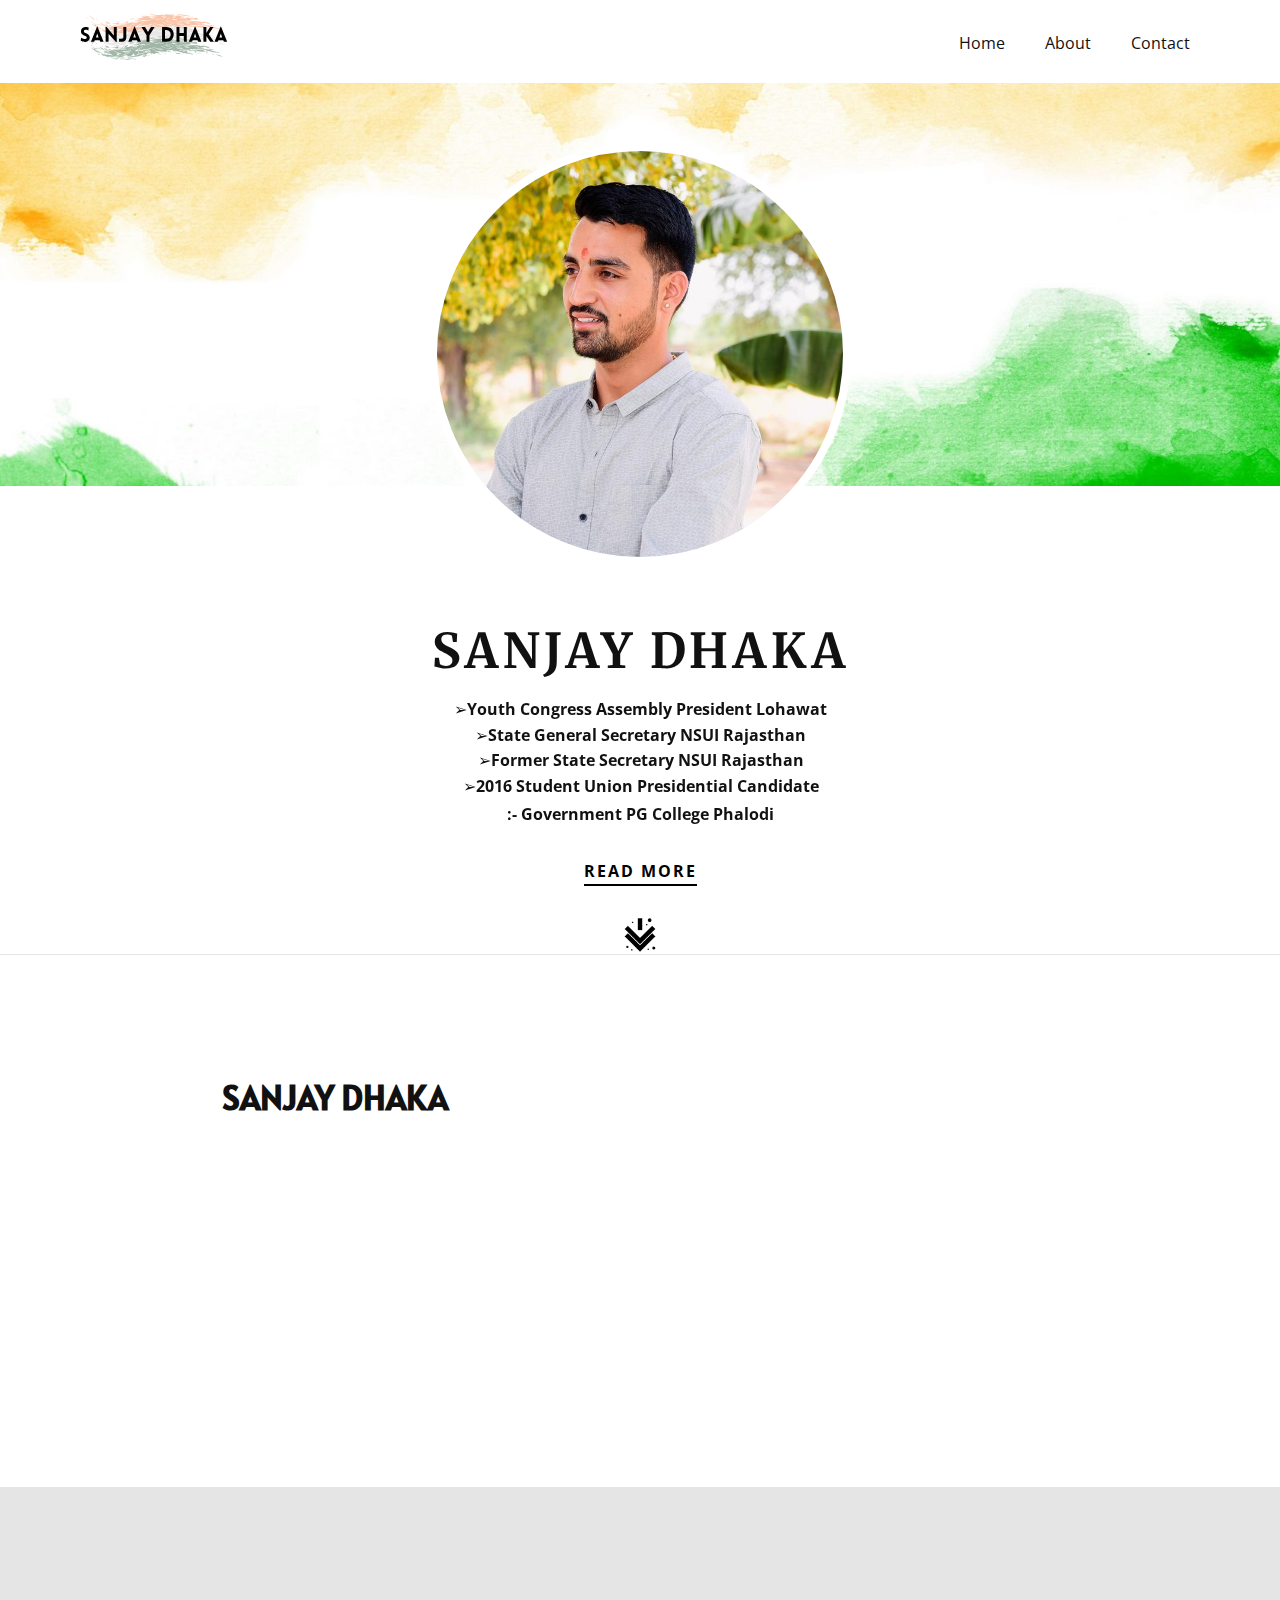
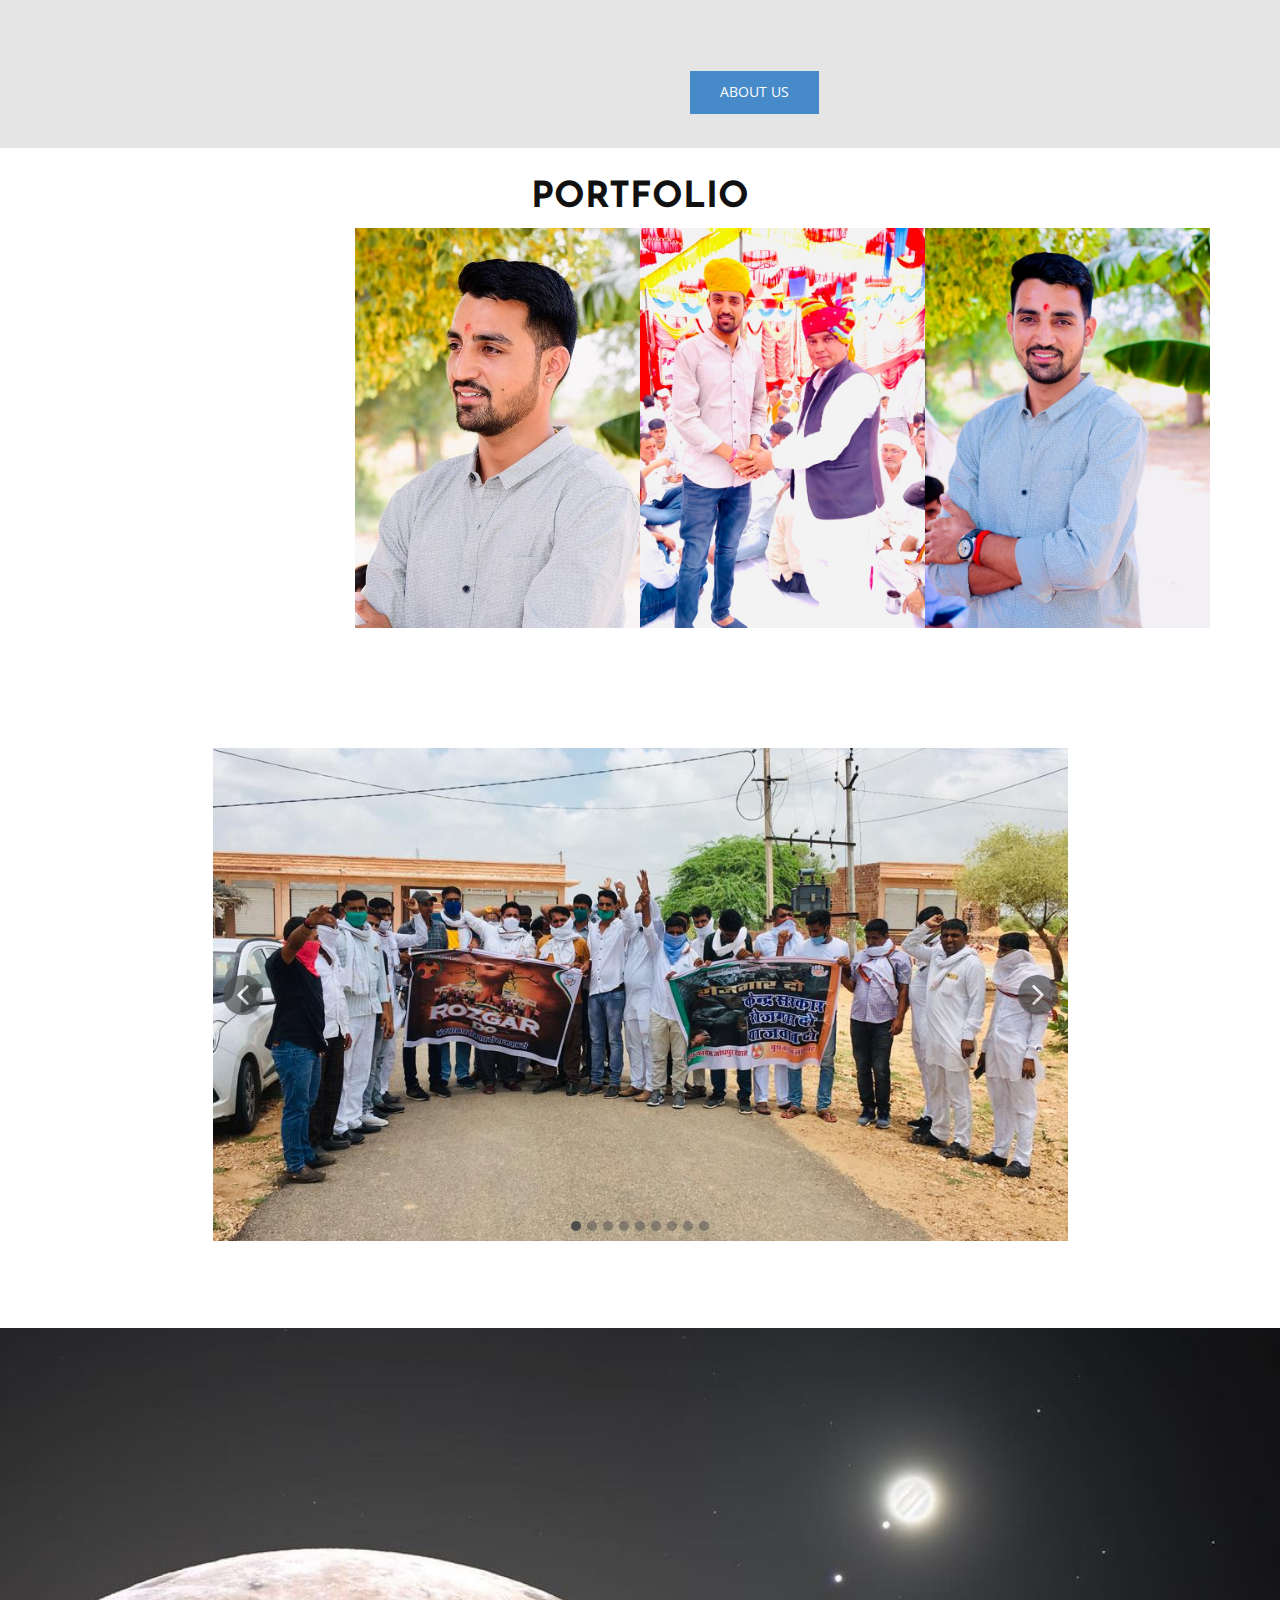
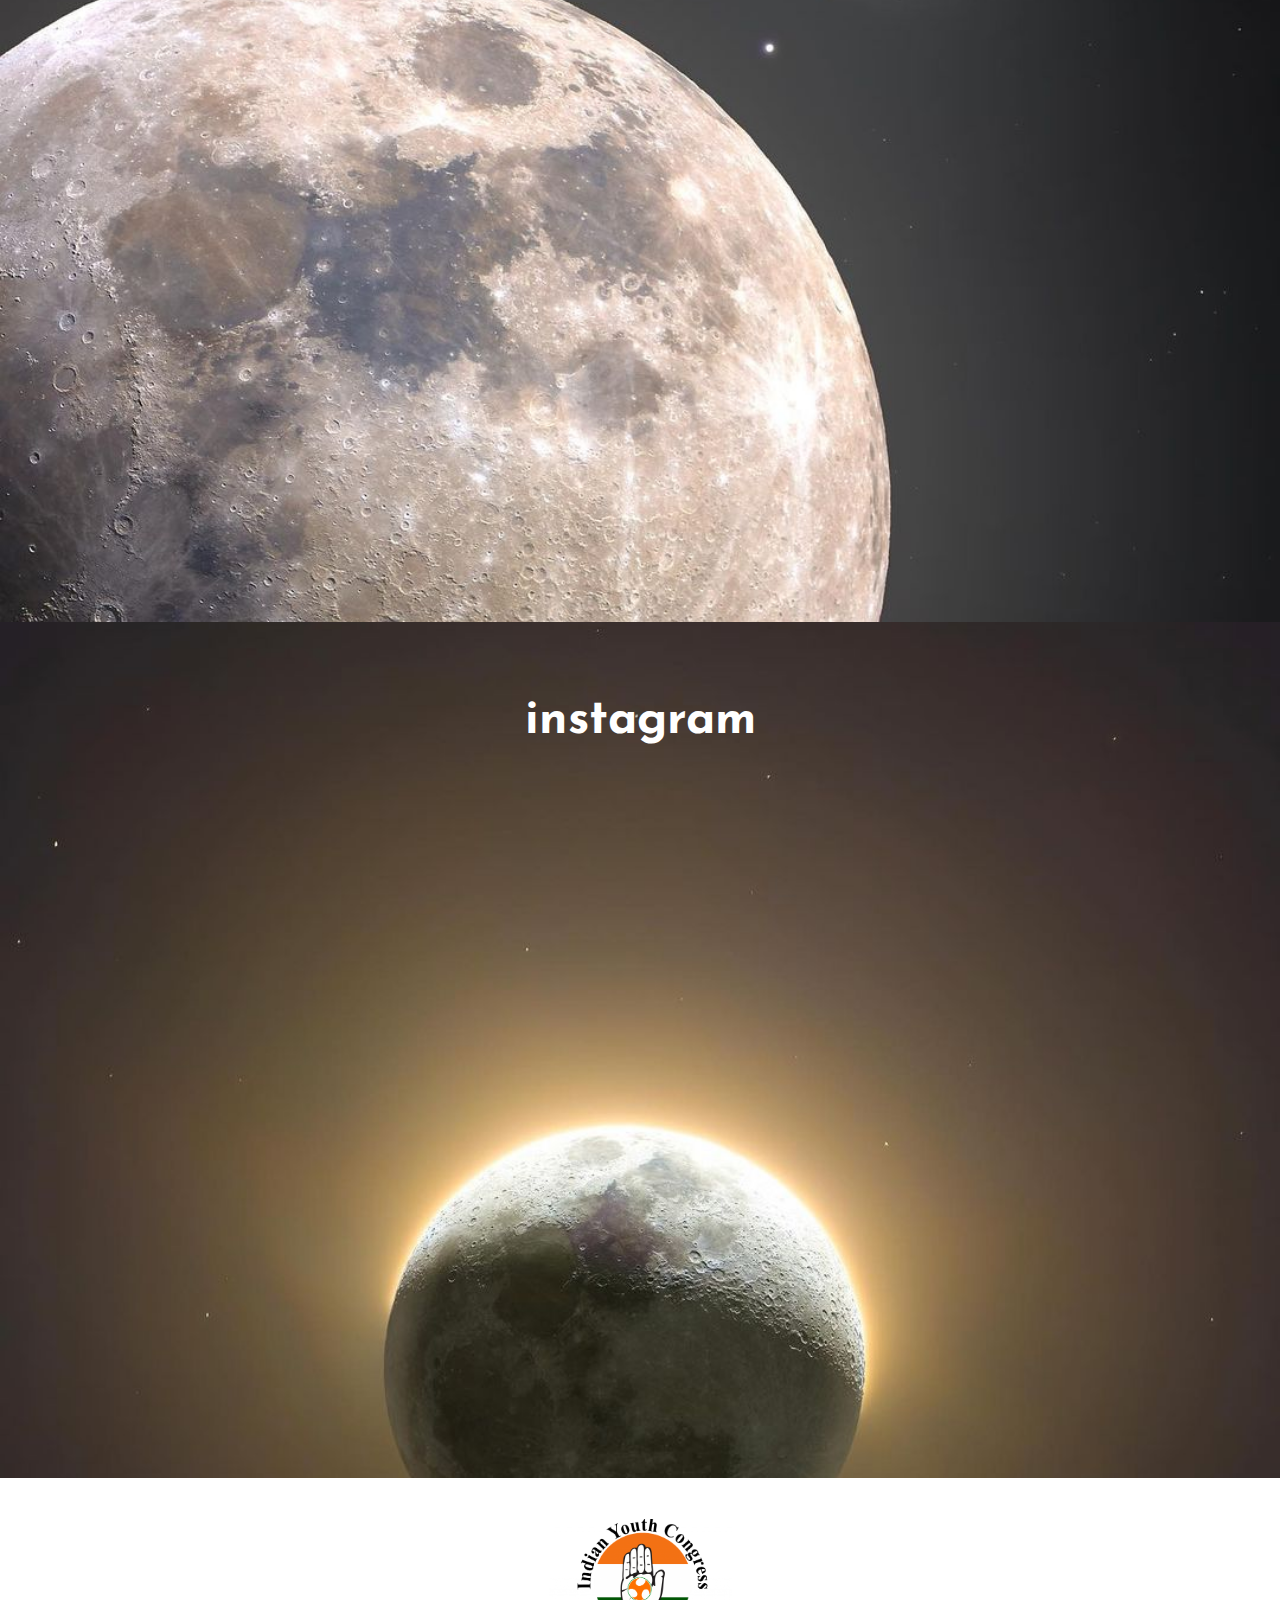
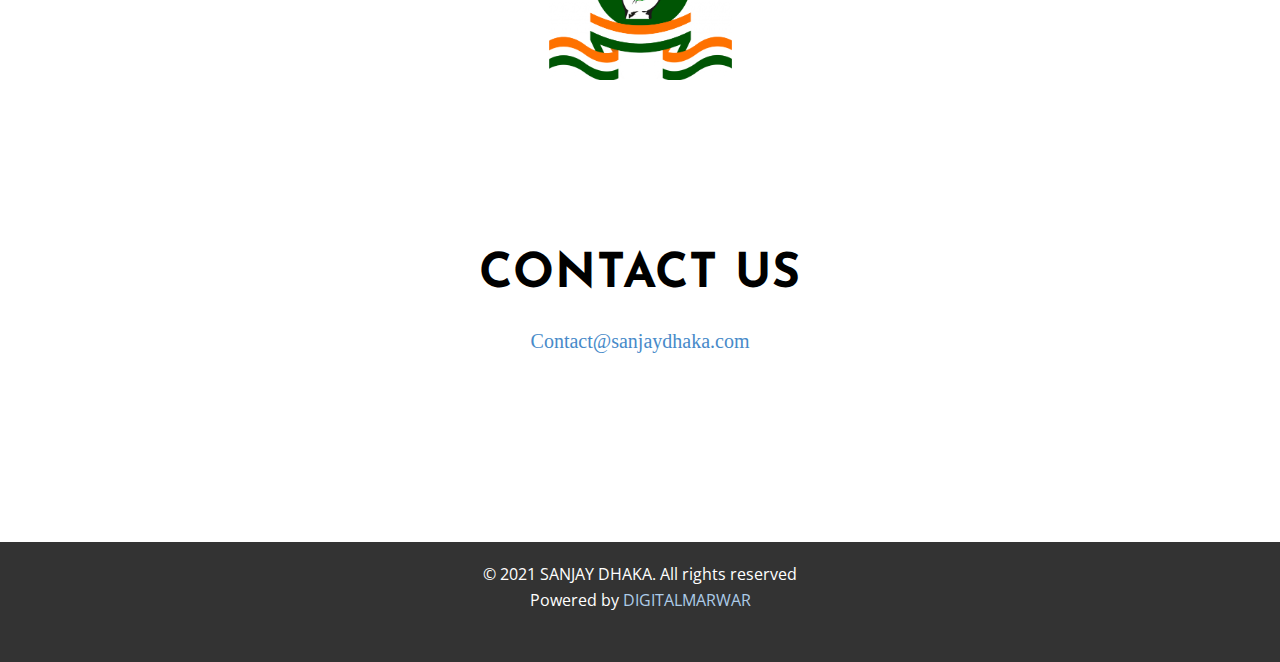
<file: index.html>
<!DOCTYPE html>
<html style="font-size: 16px;">
  <head>
	  <script type="application/ld+json">
{
  "@context": "https://schema.org/",
  "@type": "Person",
  "name": "SANJAY DHAKA",
  "url": "https://sanjaydhaka.com/",
  "image": "https://sanjaydhaka.com/IMG/shsh.webp",
  "sameAs": [
    "https://www.facebook.com/SanjayDhakaa",
    "https://twitter.com/SanjayDhakaa",
    "https://www.instagram.com/sanjaybishnoi29/",
    "https://www.sanjaydhaka.com/"
  ]  
}
</script>
	<!-- Global site tag (gtag.js) - Google Analytics -->
<script async src="https://www.googletagmanager.com/gtag/js?id=G-GN9KP0JPNM"></script>
<script>
  window.dataLayer = window.dataLayer || [];
  function gtag(){dataLayer.push(arguments);}
  gtag('js', new Date());

  gtag('config', 'G-GN9KP0JPNM');
</script>
    <meta name="viewport" content="width=device-width, initial-scale=1.0">
    <meta charset="utf-8">
	  <meta name="description" content="Sanjay Dhaka Official Website">
  <meta name="keywords" content="संजय ढाका, संजय ढाका lohawat,संजय ढाका  वेबसाइट,Sanjay,Sanjay dhaka ,lohawat , sanjay dhaka lohawat,sanjay dhaka website,Sanjay Dhaka Official Website
,संजय ढाका आधिकारिक वेबसाइट,Youth Congress Assembly President Lohawat,State Secretary General NSUI Rajasthan,Former State Secretary NSUI Rajasthan,2016 Student Union Presidential Candidate:- Government PG College Phalodi">

    <meta name="keywords" content="​SANJAY DHAKA, SANJAY DHAKA​​, Twitter​, INSTAGRAM, ​Photo Gallery">
    <meta name="description" content="">
    <meta name="page_type" content="np-template-header-footer-from-plugin">
    <title>Sanjay Dhaka Official Website</title>
    <link rel="stylesheet" href="nicepage.css" media="screen">
<link rel="stylesheet" href="Home.css" media="screen">
    <script class="u-script" type="text/javascript" src="jquery.js" defer=""></script>
    <script class="u-script" type="text/javascript" src="nicepage.js" defer=""></script>
    <link id="u-theme-google-font" rel="stylesheet" href="https://fonts.googleapis.com/css?family=Roboto:100,100i,300,300i,400,400i,500,500i,700,700i,900,900i|Open+Sans:300,300i,400,400i,600,600i,700,700i,800,800i">
    <link id="u-page-google-font" rel="stylesheet" href="https://fonts.googleapis.com/css?family=Merriweather:300,300i,400,400i,700,700i,900,900i|Open+Sans:300,300i,400,400i,600,600i,700,700i,800,800i|Oswald:200,300,400,500,600,700|Alatsi:400|Josefin+Sans:100,100i,200,200i,300,300i,400,400i,500,500i,600,600i,700,700i">
    <script type="application/ld+json">{
		"@context": "http://schema.org",
		"@type": "Organization",
		"name": "",
		"logo": "images/logo1.svg"
}</script>
    <meta name="theme-color" content="#478ac9">
   
	<meta property="og:title" content="Sanjay Dhaka Official Website">
	<meta property="og:site_name" content="mox rathore">
	<meta property="og:image" content="IMG/cover.png">
    <meta property="og:type" content="website">
  </head>
  <body class="u-body"><header class="u-clearfix u-header u-header" id="sec-0b45"><div class="u-clearfix u-sheet u-sheet-1">
        <a href="index.html" class="u-image u-logo u-image-1" data-image-width="277" data-image-height="74">
          <img src="images/logo1.svg" class="u-logo-image u-logo-image-1">
        </a>
        <nav class="u-menu u-menu-dropdown u-offcanvas u-menu-1">
          <div class="menu-collapse" style="font-size: 1rem; letter-spacing: 0px;">
            <a class="u-button-style u-custom-left-right-menu-spacing u-custom-padding-bottom u-custom-top-bottom-menu-spacing u-nav-link u-text-active-palette-1-base u-text-hover-palette-2-base" href="#">
              <svg><use xmlns:xlink="http://www.w3.org/1999/xlink" xlink:href="#menu-hamburger"></use></svg>
              <svg version="1.1" xmlns="http://www.w3.org/2000/svg" xmlns:xlink="http://www.w3.org/1999/xlink"><defs><symbol id="menu-hamburger" viewBox="0 0 16 16" style="width: 16px; height: 16px;"><rect y="1" width="16" height="2"></rect><rect y="7" width="16" height="2"></rect><rect y="13" width="16" height="2"></rect>
</symbol>
</defs></svg>
            </a>
          </div>
          <div class="u-custom-menu u-nav-container">
            <ul class="u-nav u-unstyled u-nav-1"><li class="u-nav-item"><a class="u-button-style u-nav-link u-text-active-palette-1-base u-text-hover-palette-2-base" href="#" style="padding: 10px 20px;">Home</a>
</li><li class="u-nav-item"><a class="u-button-style u-nav-link u-text-active-palette-1-base u-text-hover-palette-2-base" href="about.html" target="_blank" style="padding: 10px 20px;">About</a>
</li><li class="u-nav-item"><a class="u-button-style u-nav-link u-text-active-palette-1-base u-text-hover-palette-2-base" href="contact.html" target="_blank" style="padding: 10px 20px;">Contact</a>
</li></ul>
          </div>
          <div class="u-custom-menu u-nav-container-collapse">
            <div class="u-black u-container-style u-inner-container-layout u-opacity u-opacity-95 u-sidenav">
              <div class="u-inner-container-layout u-sidenav-overflow">
                <div class="u-menu-close"></div>
                <ul class="u-align-center u-nav u-popupmenu-items u-unstyled u-nav-2"><li class="u-nav-item"><a class="u-button-style u-nav-link" href="#" style="padding: 10px 20px;">Home</a>
</li><li class="u-nav-item"><a class="u-button-style u-nav-link" href="about.html" target="_blank" style="padding: 10px 20px;">About</a>
</li><li class="u-nav-item"><a class="u-button-style u-nav-link" href="contact.html" target="_blank" style="padding: 10px 20px;">Contact</a>
</li></ul>
              </div>
            </div>
            <div class="u-black u-menu-overlay u-opacity u-opacity-70"></div>
          </div>
        </nav>
      </div></header>
    <section class="u-align-center u-clearfix u-valign-middle-lg u-valign-middle-md u-valign-middle-sm u-valign-middle-xl u-section-1" id="carousel_bfe1">
      <div class="u-container-style u-expanded-width u-group u-image u-shape-rectangle u-image-1" data-image-width="1600" data-image-height="900">
        <div class="u-container-layout u-container-layout-1"></div>
      </div>
      <div alt="" class="u-border-8 u-border-white u-image u-image-circle u-image-2" data-image-width="1024" data-image-height="684"></div>
      <h1 class="u-custom-font u-font-merriweather u-text u-text-1" data-animation-name="slideIn" data-animation-duration="1000" data-animation-delay="0" data-animation-direction="Down"> SANJAY DHAKA</h1>
      <p class="u-custom-font u-text u-text-2" data-animation-name="flipIn" data-animation-duration="1000" data-animation-delay="0" data-animation-direction="X"> ➢<b>Youth Congress Assembly President Lohawat</b>
        <br><i></i>➢<b>State General Secretary NSUI Rajasthan</b>
        <br><i></i>➢<b>Former State Secretary NSUI Rajasthan</b>
        <br><i></i>➢<b>2016 Student Union Presidential Candidate</b>
        <br><b>
          <span style="font-size: 1.125rem;"></span>:- Government PG College Phalodi</b>
      </p>
      <a href="#PORTFOLIO" class="u-active-none u-border-2 u-border-black u-btn u-btn-rectangle u-button-style u-hover-none u-none u-btn-1">read more</a>
      <img class="u-image u-image-default u-preserve-proportions u-image-3" src="images/icons8-down-arrow-64.png" alt="" data-image-width="64" data-image-height="64">
    </section>
    <section class="u-clearfix u-grey-10 u-valign-bottom-lg u-valign-bottom-md u-valign-bottom-xl u-valign-middle-sm u-valign-middle-xs u-section-2" id="carousel_3b58">
      <div class="u-expanded-width-lg u-expanded-width-md u-expanded-width-xl u-shape u-shape-rectangle u-white u-shape-1"></div>
      <div class="u-clearfix u-gutter-100 u-layout-wrap u-layout-wrap-1">
        <div class="u-layout">
          <div class="u-layout-row">
            <div class="u-container-style u-layout-cell u-left-cell u-size-30 u-layout-cell-1">
              <div class="u-container-layout u-valign-middle-xs u-valign-top-lg u-valign-top-md u-valign-top-sm u-valign-top-xl u-container-layout-1">
                <h2 class="u-align-center u-custom-font u-text u-text-1">
                  <span style="font-weight: 700; font-size: 1.875rem;">
                    <span style="font-size: 2.25rem;">SANJAY DHAKA</span>
                  </span>
                </h2>
              </div>
            </div>
            <div class="u-container-style u-layout-cell u-right-cell u-size-30 u-layout-cell-2">
              <div class="u-container-layout u-container-layout-2">
                <img class="u-expanded-width-lg u-expanded-width-md u-expanded-width-xl u-image u-image-1" src="images/eee.jpg" data-image-width="945" data-image-height="1181" data-animation-name="lightSpeedIn" data-animation-duration="750" data-animation-delay="0" data-animation-direction="">
                <a href="about.html" class="u-btn u-button-style u-hover-palette-1-dark-1 u-palette-1-base u-btn-1">About us</a>
              </div>
            </div>
          </div>
        </div>
      </div>
    </section>
    <section class="u-clearfix u-section-3" id="carousel_1b48">
      <div class="u-clearfix u-sheet u-sheet-1">
        <h2 class="u-custom-font u-text u-text-default u-text-1"> PORTFOLIO</h2>
        <div class="u-clearfix u-expanded-width u-layout-wrap u-layout-wrap-1">
          <div class="u-layout">
            <div class="u-layout-row">
              <div class="u-container-style u-hover-feature u-image u-layout-cell u-size-15 u-size-30-md u-image-1" data-image-width="768" data-image-height="1024" data-animation-name="fadeIn" data-animation-duration="1000" data-animation-delay="0" data-animation-direction="">
                <div class="u-container-layout u-container-layout-1"></div>
              </div>
              <div class="u-container-style u-image u-layout-cell u-size-15 u-size-30-md u-image-2" data-image-width="523" data-image-height="684">
                <div class="u-container-layout u-container-layout-2"></div>
              </div>
              <div class="u-container-style u-image u-layout-cell u-size-15 u-size-30-md u-image-3" data-image-width="768" data-image-height="1024">
                <div class="u-container-layout u-container-layout-3"></div>
              </div>
              <div class="u-container-style u-image u-layout-cell u-size-15 u-size-30-md u-image-4" data-image-width="684" data-image-height="1024">
                <div class="u-container-layout u-container-layout-4"></div>
              </div>
            </div>
          </div>
        </div>
      </div>
      
    </section>
    <section class="u-align-center u-clearfix u-section-4" id="sec-b9f4">
      <div class="u-clearfix u-sheet u-valign-middle-xs u-sheet-1">
        <h2 class="u-custom-font u-font-oswald u-text u-text-default u-text-1"> Photo Gallery</h2>
        <div class="u-carousel u-gallery u-layout-carousel u-lightbox u-no-transition u-show-text-none u-gallery-1" data-interval="5000" data-u-ride="carousel" id="carousel-9387">
          <ol class="u-absolute-hcenter u-carousel-indicators u-carousel-indicators-1">
            <li data-u-target="#carousel-9387" data-u-slide-to="0" class="u-active u-grey-70 u-shape-circle" style="width: 10px; height: 10px;"></li>
            <li data-u-target="#carousel-9387" data-u-slide-to="1" class="u-grey-70 u-shape-circle" style="width: 10px; height: 10px;"></li>
            <li data-u-target="#carousel-9387" data-u-slide-to="2" class="u-grey-70 u-shape-circle" style="width: 10px; height: 10px;"></li>
            <li data-u-target="#carousel-9387" data-u-slide-to="3" class="u-grey-70 u-shape-circle" style="width: 10px; height: 10px;"></li>
            <li data-u-target="#carousel-9387" data-u-slide-to="4" class="u-grey-70 u-shape-circle" style="width: 10px; height: 10px;"></li>
            <li data-u-target="#carousel-9387" data-u-slide-to="5" class="u-grey-70 u-shape-circle" style="width: 10px; height: 10px;"></li>
            <li data-u-target="#carousel-9387" data-u-slide-to="6" class="u-grey-70 u-shape-circle" style="width: 10px; height: 10px;"></li>
            <li data-u-target="#carousel-9387" data-u-slide-to="7" class="u-grey-70 u-shape-circle" style="width: 10px; height: 10px;"></li>
            <li data-u-target="#carousel-9387" data-u-slide-to="8" class="u-grey-70 u-shape-circle" style="width: 10px; height: 10px;"></li>
          </ol>
          <div class="u-carousel-inner u-gallery-inner" role="listbox">
            <div class="u-active u-carousel-item u-gallery-item u-carousel-item-1">
              <div class="u-back-slide" data-image-width="1024" data-image-height="768">
                <img class="u-back-image u-expanded" src="images/WhatsAppImage2021-10-31at9.10.49PM.jpeg">
              </div>
              <div class="u-over-slide u-over-slide-1">
                <h3 class="u-gallery-heading"></h3>
                <p class="u-gallery-text"></p>
              </div>
            </div>
            <div class="u-carousel-item u-gallery-item u-carousel-item-2">
              <div class="u-back-slide" data-image-width="1024" data-image-height="768">
                <img class="u-back-image u-expanded" src="images/WhatsAppImage2021-10-31at9.10.54PM.jpeg">
              </div>
              <div class="u-over-slide u-over-slide-2">
                <h3 class="u-gallery-heading"></h3>
                <p class="u-gallery-text"></p>
              </div>
            </div>
            <div class="u-carousel-item u-gallery-item u-carousel-item-3" data-image-width="1024" data-image-height="768">
              <div class="u-back-slide">
                <img class="u-back-image u-expanded" src="images/WhatsAppImage2021-10-31at9.10.51PM.jpeg">
              </div>
              <div class="u-over-slide u-over-slide-3">
                <h3 class="u-gallery-heading"></h3>
                <p class="u-gallery-text"></p>
              </div>
              <style data-mode="XL" data-visited="true"></style>
              <style data-mode="LG"></style>
              <style data-mode="MD"></style>
              <style data-mode="SM"></style>
              <style data-mode="XS" data-visited="true"></style>
            </div>
            <div class="u-carousel-item u-gallery-item u-carousel-item-4" data-image-width="1024" data-image-height="768">
              <div class="u-back-slide">
                <img class="u-back-image u-expanded" src="images/24.webp">
              </div>
              <div class="u-over-slide u-over-slide-4">
                <h3 class="u-gallery-heading"></h3>
                <p class="u-gallery-text"></p>
              </div>
              <style data-mode="XL"></style>
              <style data-mode="LG"></style>
              <style data-mode="MD"></style>
              <style data-mode="SM"></style>
              <style data-mode="XS" data-visited="true"></style>
            </div>
            <div class="u-carousel-item u-gallery-item u-carousel-item-5" data-image-width="1024" data-image-height="682">
              <div class="u-back-slide">
                <img class="u-back-image u-expanded" src="images/19.jpeg">
              </div>
              <div class="u-over-slide u-over-slide-5">
                <h3 class="u-gallery-heading"></h3>
                <p class="u-gallery-text"></p>
              </div>
              <style data-mode="XL"></style>
              <style data-mode="LG"></style>
              <style data-mode="MD"></style>
              <style data-mode="SM"></style>
              <style data-mode="XS" data-visited="true"></style>
            </div>
            <div class="u-carousel-item u-gallery-item u-carousel-item-6" data-image-width="1024" data-image-height="768">
              <div class="u-back-slide">
                <img class="u-back-image u-expanded" src="images/18.jpeg">
              </div>
              <div class="u-over-slide u-over-slide-6">
                <h3 class="u-gallery-heading"></h3>
                <p class="u-gallery-text"></p>
              </div>
              <style data-mode="XL"></style>
              <style data-mode="LG"></style>
              <style data-mode="MD"></style>
              <style data-mode="SM"></style>
              <style data-mode="XS" data-visited="true"></style>
            </div>
            <div class="u-carousel-item u-gallery-item u-carousel-item-7" data-image-width="1024" data-image-height="678">
              <div class="u-back-slide">
                <img class="u-back-image u-expanded" src="images/17.jpeg">
              </div>
              <div class="u-over-slide u-over-slide-7">
                <h3 class="u-gallery-heading"></h3>
                <p class="u-gallery-text"></p>
              </div>
              <style data-mode="XL"></style>
              <style data-mode="LG"></style>
              <style data-mode="MD"></style>
              <style data-mode="SM"></style>
              <style data-mode="XS" data-visited="true"></style>
            </div>
            <div class="u-carousel-item u-gallery-item u-carousel-item-8" data-image-width="1024" data-image-height="768">
              <div class="u-back-slide">
                <img class="u-back-image u-expanded" src="images/15.jpeg">
              </div>
              <div class="u-over-slide u-over-slide-8">
                <h3 class="u-gallery-heading"></h3>
                <p class="u-gallery-text"></p>
              </div>
              <style data-mode="XL"></style>
              <style data-mode="LG"></style>
              <style data-mode="MD"></style>
              <style data-mode="SM"></style>
              <style data-mode="XS" data-visited="true"></style>
            </div>
            <div class="u-carousel-item u-gallery-item u-carousel-item-9" data-image-width="1024" data-image-height="768">
              <div class="u-back-slide">
                <img class="u-back-image u-expanded" src="images/12.jpeg">
              </div>
              <div class="u-over-slide u-over-slide-9">
                <h3 class="u-gallery-heading"></h3>
                <p class="u-gallery-text"></p>
              </div>
              <style data-mode="XL"></style>
              <style data-mode="LG"></style>
              <style data-mode="MD"></style>
              <style data-mode="SM"></style>
              <style data-mode="XS" data-visited="true"></style>
            </div>
          </div>
          <a class="u-absolute-vcenter u-carousel-control u-carousel-control-prev u-grey-70 u-icon-circle u-opacity u-opacity-70 u-spacing-10 u-text-white u-carousel-control-1" href="#carousel-9387" role="button" data-u-slide="prev">
            <span aria-hidden="true">
              <svg viewBox="0 0 451.847 451.847"><path d="M97.141,225.92c0-8.095,3.091-16.192,9.259-22.366L300.689,9.27c12.359-12.359,32.397-12.359,44.751,0
c12.354,12.354,12.354,32.388,0,44.748L173.525,225.92l171.903,171.909c12.354,12.354,12.354,32.391,0,44.744
c-12.354,12.365-32.386,12.365-44.745,0l-194.29-194.281C100.226,242.115,97.141,234.018,97.141,225.92z"></path></svg>
            </span>
            <span class="sr-only">
              <svg viewBox="0 0 451.847 451.847"><path d="M97.141,225.92c0-8.095,3.091-16.192,9.259-22.366L300.689,9.27c12.359-12.359,32.397-12.359,44.751,0
c12.354,12.354,12.354,32.388,0,44.748L173.525,225.92l171.903,171.909c12.354,12.354,12.354,32.391,0,44.744
c-12.354,12.365-32.386,12.365-44.745,0l-194.29-194.281C100.226,242.115,97.141,234.018,97.141,225.92z"></path></svg>
            </span>
          </a>
          <a class="u-absolute-vcenter u-carousel-control u-carousel-control-next u-grey-70 u-icon-circle u-opacity u-opacity-70 u-spacing-10 u-text-white u-carousel-control-2" href="#carousel-9387" role="button" data-u-slide="next">
            <span aria-hidden="true">
              <svg viewBox="0 0 451.846 451.847"><path d="M345.441,248.292L151.154,442.573c-12.359,12.365-32.397,12.365-44.75,0c-12.354-12.354-12.354-32.391,0-44.744
L278.318,225.92L106.409,54.017c-12.354-12.359-12.354-32.394,0-44.748c12.354-12.359,32.391-12.359,44.75,0l194.287,194.284
c6.177,6.18,9.262,14.271,9.262,22.366C354.708,234.018,351.617,242.115,345.441,248.292z"></path></svg>
            </span>
            <span class="sr-only">
              <svg viewBox="0 0 451.846 451.847"><path d="M345.441,248.292L151.154,442.573c-12.359,12.365-32.397,12.365-44.75,0c-12.354-12.354-12.354-32.391,0-44.744
L278.318,225.92L106.409,54.017c-12.354-12.359-12.354-32.394,0-44.748c12.354-12.359,32.391-12.359,44.75,0l194.287,194.284
c6.177,6.18,9.262,14.271,9.262,22.366C354.708,234.018,351.617,242.115,345.441,248.292z"></path></svg>
            </span>
          </a>
        </div>
      </div>
    </section>
    <section class="u-clearfix u-image u-section-5" id="carousel_cdfb" data-image-width="1080" data-image-height="1348">
      <div class="u-clearfix u-sheet u-sheet-1">
        <div class="u-align-center u-clearfix u-custom-html u-custom-html-1" data-animation-name="slideIn" data-animation-duration="1000" data-animation-delay="0" data-animation-direction="Down">
          <a href="https://twitter.com/intent/tweet?screen_name=SanjayDhakaa&amp;ref_src=twsrc%5Etfw" class="twitter-mention-button" data-show-count="false">@SanjayDhakaa</a>
          <script async="async" src="https://platform.twitter.com/widgets.js" charset="utf-8"></script>
        </div>
        <div class="u-border-2 u-border-grey-75 u-clearfix u-custom-html u-custom-html-2" data-animation-name="pulse" data-animation-duration="1000" data-animation-delay="0" data-animation-direction="">
          <a class="twitter-timeline" data-width="400" data-height="500" href="https://twitter.com/SanjayDhakaa?ref_src=twsrc%5Etfw">Tweets by SanjayDhakaa</a>
          <script async="async" src="https://platform.twitter.com/widgets.js" charset="utf-8"></script>
        </div>
      </div>
    </section>
    <section class="u-clearfix u-image u-section-6" id="carousel_d2d6" data-image-width="1080" data-image-height="1350">
      <div class="u-clearfix u-sheet u-valign-middle-xs u-sheet-1">
        <h2 class="u-custom-font u-text u-text-default u-text-white u-text-1">instagram</h2>
        <div class="u-clearfix u-custom-html u-expanded-width-xs u-custom-html-1" data-animation-name="pulse" data-animation-duration="1000" data-animation-delay="0" data-animation-direction="">
          <blockquote class="instagram-media" data-instgrm-permalink="https://www.instagram.com/p/CN1wLaHj_jw/?utm_source=ig_embed&amp;utm_campaign=loading" data-instgrm-version="14" style=" background:#FFF; border:0; border-radius:3px; box-shadow:0 0 1px 0 rgba(0,0,0,0.5),0 1px 10px 0 rgba(0,0,0,0.15); margin: 1px; max-width:540px; min-width:326px; padding:0; width:99.375%; width:-webkit-calc(100% - 2px); width:calc(100% - 2px);">
            <div style="padding:16px;">
              <a href="https://www.instagram.com/p/CN1wLaHj_jw/?utm_source=ig_embed&amp;utm_campaign=loading" style=" background:#FFFFFF; line-height:0; padding:0 0; text-align:center; text-decoration:none; width:100%;" target="_blank">
                <div style=" display: flex; flex-direction: row; align-items: center;">
                  <div style="background-color: #F4F4F4; border-radius: 50%; flex-grow: 0; height: 40px; margin-right: 14px; width: 40px;"></div>
                  <div style="display: flex; flex-direction: column; flex-grow: 1; justify-content: center;">
                    <div style=" background-color: #F4F4F4; border-radius: 4px; flex-grow: 0; height: 14px; margin-bottom: 6px; width: 100px;"></div>
                    <div style=" background-color: #F4F4F4; border-radius: 4px; flex-grow: 0; height: 14px; width: 60px;"></div>
                  </div>
                </div>
                <div style="padding: 19% 0;"></div>
                <div style="display:block; height:50px; margin:0 auto 12px; width:50px;">
                  <svg width="50px" height="50px" viewBox="0 0 60 60" version="1.1" xmlns="https://www.w3.org/2000/svg" xmlns:xlink="https://www.w3.org/1999/xlink"><g stroke="none" stroke-width="1" fill="none" fill-rule="evenodd"><g transform="translate(-511.000000, -20.000000)" fill="#000000"><g><path d="M556.869,30.41 C554.814,30.41 553.148,32.076 553.148,34.131 C553.148,36.186 554.814,37.852 556.869,37.852 C558.924,37.852 560.59,36.186 560.59,34.131 C560.59,32.076 558.924,30.41 556.869,30.41 M541,60.657 C535.114,60.657 530.342,55.887 530.342,50 C530.342,44.114 535.114,39.342 541,39.342 C546.887,39.342 551.658,44.114 551.658,50 C551.658,55.887 546.887,60.657 541,60.657 M541,33.886 C532.1,33.886 524.886,41.1 524.886,50 C524.886,58.899 532.1,66.113 541,66.113 C549.9,66.113 557.115,58.899 557.115,50 C557.115,41.1 549.9,33.886 541,33.886 M565.378,62.101 C565.244,65.022 564.756,66.606 564.346,67.663 C563.803,69.06 563.154,70.057 562.106,71.106 C561.058,72.155 560.06,72.803 558.662,73.347 C557.607,73.757 556.021,74.244 553.102,74.378 C549.944,74.521 548.997,74.552 541,74.552 C533.003,74.552 532.056,74.521 528.898,74.378 C525.979,74.244 524.393,73.757 523.338,73.347 C521.94,72.803 520.942,72.155 519.894,71.106 C518.846,70.057 518.197,69.06 517.654,67.663 C517.244,66.606 516.755,65.022 516.623,62.101 C516.479,58.943 516.448,57.996 516.448,50 C516.448,42.003 516.479,41.056 516.623,37.899 C516.755,34.978 517.244,33.391 517.654,32.338 C518.197,30.938 518.846,29.942 519.894,28.894 C520.942,27.846 521.94,27.196 523.338,26.654 C524.393,26.244 525.979,25.756 528.898,25.623 C532.057,25.479 533.004,25.448 541,25.448 C548.997,25.448 549.943,25.479 553.102,25.623 C556.021,25.756 557.607,26.244 558.662,26.654 C560.06,27.196 561.058,27.846 562.106,28.894 C563.154,29.942 563.803,30.938 564.346,32.338 C564.756,33.391 565.244,34.978 565.378,37.899 C565.522,41.056 565.552,42.003 565.552,50 C565.552,57.996 565.522,58.943 565.378,62.101 M570.82,37.631 C570.674,34.438 570.167,32.258 569.425,30.349 C568.659,28.377 567.633,26.702 565.965,25.035 C564.297,23.368 562.623,22.342 560.652,21.575 C558.743,20.834 556.562,20.326 553.369,20.18 C550.169,20.033 549.148,20 541,20 C532.853,20 531.831,20.033 528.631,20.18 C525.438,20.326 523.257,20.834 521.349,21.575 C519.376,22.342 517.703,23.368 516.035,25.035 C514.368,26.702 513.342,28.377 512.574,30.349 C511.834,32.258 511.326,34.438 511.181,37.631 C511.035,40.831 511,41.851 511,50 C511,58.147 511.035,59.17 511.181,62.369 C511.326,65.562 511.834,67.743 512.574,69.651 C513.342,71.625 514.368,73.296 516.035,74.965 C517.703,76.634 519.376,77.658 521.349,78.425 C523.257,79.167 525.438,79.673 528.631,79.82 C531.831,79.965 532.853,80.001 541,80.001 C549.148,80.001 550.169,79.965 553.369,79.82 C556.562,79.673 558.743,79.167 560.652,78.425 C562.623,77.658 564.297,76.634 565.965,74.965 C567.633,73.296 568.659,71.625 569.425,69.651 C570.167,67.743 570.674,65.562 570.82,62.369 C570.966,59.17 571,58.147 571,50 C571,41.851 570.966,40.831 570.82,37.631"></path>
</g>
</g>
</g></svg>
                </div>
                <div style="padding-top: 8px;">
                  <div style=" color:#3897f0; font-family:Arial,sans-serif; font-size:14px; font-style:normal; font-weight:550; line-height:18px;">Instagram पर यह पोस्ट देखें</div>
                </div>
                <div style="padding: 12.5% 0;"></div>
                <div style="display: flex; flex-direction: row; margin-bottom: 14px; align-items: center;">
                  <div>
                    <div style="background-color: rgb(244, 244, 244); border-radius: 50%; height: 13px; width: 13px; transform: translateX(0px) translateY(7px);"></div>
                    <div style="background-color: rgb(244, 244, 244); height: 13px; transform: rotate(-45deg) translateX(3px) translateY(1px); width: 13px; flex-grow: 0; margin-right: 14px; margin-left: 2px;"></div>
                    <div style="background-color: rgb(244, 244, 244); border-radius: 50%; height: 13px; width: 13px; transform: translateX(9px) translateY(-18px);"></div>
                  </div>
                  <div style="margin-left: 8px;">
                    <div style=" background-color: #F4F4F4; border-radius: 50%; flex-grow: 0; height: 20px; width: 20px;"></div>
                    <div style=" width: 0; height: 0; border-top: 2px solid transparent; border-left: 6px solid #f4f4f4; border-bottom: 2px solid transparent; transform: translateX(16px) translateY(-4px) rotate(30deg)"></div>
                  </div>
                  <div style="margin-left: auto;">
                    <div style=" width: 0px; border-top: 8px solid #F4F4F4; border-right: 8px solid transparent; transform: translateY(16px);"></div>
                    <div style=" background-color: #F4F4F4; flex-grow: 0; height: 12px; width: 16px; transform: translateY(-4px);"></div>
                    <div style=" width: 0; height: 0; border-top: 8px solid #F4F4F4; border-left: 8px solid transparent; transform: translateY(-4px) translateX(8px);"></div>
                  </div>
                </div>
                <div style="display: flex; flex-direction: column; flex-grow: 1; justify-content: center; margin-bottom: 24px;">
                  <div style=" background-color: #F4F4F4; border-radius: 4px; flex-grow: 0; height: 14px; margin-bottom: 6px; width: 224px;"></div>
                  <div style=" background-color: #F4F4F4; border-radius: 4px; flex-grow: 0; height: 14px; width: 144px;"></div>
                </div>
              </a>
              <p style=" color:#c9c8cd; font-family:Arial,sans-serif; font-size:14px; line-height:17px; margin-bottom:0; margin-top:8px; overflow:hidden; padding:8px 0 7px; text-align:center; text-overflow:ellipsis; white-space:nowrap;">
                <a href="https://www.instagram.com/p/CN1wLaHj_jw/?utm_source=ig_embed&amp;utm_campaign=loading" style=" color:#c9c8cd; font-family:Arial,sans-serif; font-size:14px; font-style:normal; font-weight:normal; line-height:17px; text-decoration:none;" target="_blank">Sanjay Dhaka 🇮🇳 (@sanjaybishnoi29) द्वारा साझा की गई पोस्ट</a>
              </p>
            </div>
          </blockquote>
          <script async="async" src="//www.instagram.com/embed.js"></script>
        </div>
      </div>
    </section>
    <section class="u-clearfix u-section-7" id="sec-a50d">
      <div class="u-clearfix u-sheet u-sheet-1"></div>
    </section>
    <section class="u-align-center u-clearfix u-section-8" id="sec-2e99">
      <div class="u-clearfix u-sheet u-sheet-1">
        <img class="u-image u-image-default u-image-1" src="images/cs2.png" alt="" data-image-width="1024" data-image-height="912">
        <a href="http://rajpcc.com/sanjaydhaka" class="u-border-none u-btn u-btn-round u-button-style u-custom-color-1 u-radius-4 u-text-body-alt-color u-btn-1" data-animation-name="flipIn" data-animation-duration="1000" data-animation-delay="0" data-animation-direction="X"><span class="u-icon u-icon-1"><svg class="u-svg-content" viewBox="0 0 55 55" x="0px" y="0px" style="width: 1em; height: 1em;"><path d="M49,0c-3.309,0-6,2.691-6,6c0,1.035,0.263,2.009,0.726,2.86l-9.829,9.829C32.542,17.634,30.846,17,29,17
	s-3.542,0.634-4.898,1.688l-7.669-7.669C16.785,10.424,17,9.74,17,9c0-2.206-1.794-4-4-4S9,6.794,9,9s1.794,4,4,4
	c0.74,0,1.424-0.215,2.019-0.567l7.669,7.669C21.634,21.458,21,23.154,21,25s0.634,3.542,1.688,4.897L10.024,42.562
	C8.958,41.595,7.549,41,6,41c-3.309,0-6,2.691-6,6s2.691,6,6,6s6-2.691,6-6c0-1.035-0.263-2.009-0.726-2.86l12.829-12.829
	c1.106,0.86,2.44,1.436,3.898,1.619v10.16c-2.833,0.478-5,2.942-5,5.91c0,3.309,2.691,6,6,6s6-2.691,6-6c0-2.967-2.167-5.431-5-5.91
	v-10.16c1.458-0.183,2.792-0.759,3.898-1.619l7.669,7.669C41.215,39.576,41,40.26,41,41c0,2.206,1.794,4,4,4s4-1.794,4-4
	s-1.794-4-4-4c-0.74,0-1.424,0.215-2.019,0.567l-7.669-7.669C36.366,28.542,37,26.846,37,25s-0.634-3.542-1.688-4.897l9.665-9.665
	C46.042,11.405,47.451,12,49,12c3.309,0,6-2.691,6-6S52.309,0,49,0z M11,9c0-1.103,0.897-2,2-2s2,0.897,2,2s-0.897,2-2,2
	S11,10.103,11,9z M6,51c-2.206,0-4-1.794-4-4s1.794-4,4-4s4,1.794,4,4S8.206,51,6,51z M33,49c0,2.206-1.794,4-4,4s-4-1.794-4-4
	s1.794-4,4-4S33,46.794,33,49z M29,31c-3.309,0-6-2.691-6-6s2.691-6,6-6s6,2.691,6,6S32.309,31,29,31z M47,41c0,1.103-0.897,2-2,2
	s-2-0.897-2-2s0.897-2,2-2S47,39.897,47,41z M49,10c-2.206,0-4-1.794-4-4s1.794-4,4-4s4,1.794,4,4S51.206,10,49,10z"></path></svg><img></span>Raj Pcc
        </a>
        <a href="#" class="u-btn u-button-style u-custom-font u-none u-text-black u-text-hover-palette-1-base u-btn-2">CONTACT US</a>
        <p class="u-custom-font u-font-georgia u-text u-text-1">
          <a class="u-active-none u-border-none u-btn u-button-link u-button-style u-hover-none u-none u-text-palette-1-base u-btn-3" href="mailto:Contact@sanjaydhaka.com">Contact@sanjaydhaka.com</a>
        </p>
        <img class="u-image u-image-default u-preserve-proportions u-image-2" src="images/insta.svg" alt="instagram" data-image-width="50" data-image-height="50" data-animation-name="flipIn" data-animation-duration="1000" data-animation-delay="0" data-animation-direction="X" data-href="https://www.instagram.com/sanjaydhakaa/" data-target="_blank">
        <img class="u-image u-image-default u-preserve-proportions u-image-3" src="images/fb.svg" alt="facebook" data-image-width="50" data-image-height="50" data-animation-name="rubberBand" data-animation-duration="1000" data-animation-delay="0" data-animation-direction="" data-href="https://www.facebook.com/SanjayDhakaa" data-target="_blank">
        <img class="u-image u-image-default u-preserve-proportions u-image-4" src="images/twt.svg" alt="Twitter" data-image-width="50" data-image-height="50" data-animation-name="rubberBand" data-animation-duration="1000" data-animation-delay="0" data-animation-direction="" data-href="https://twitter.com/SanjayDhakaa" data-target="_blank">
      </div>
    </section>
    
    
    <footer class="u-align-center u-clearfix u-footer u-grey-80 u-footer" id="sec-29ae"><div class="u-clearfix u-sheet u-sheet-1">
      <p>© 2021 SANJAY DHAKA. <span style="white-space:nowrap;">All rights reserved<br>Powered by  <a href="https://digitalmarwar.com" target="_blank">DIGITALMARWAR</a> </span></p>
      </div></footer>
   
  </body>
</html>
</file>
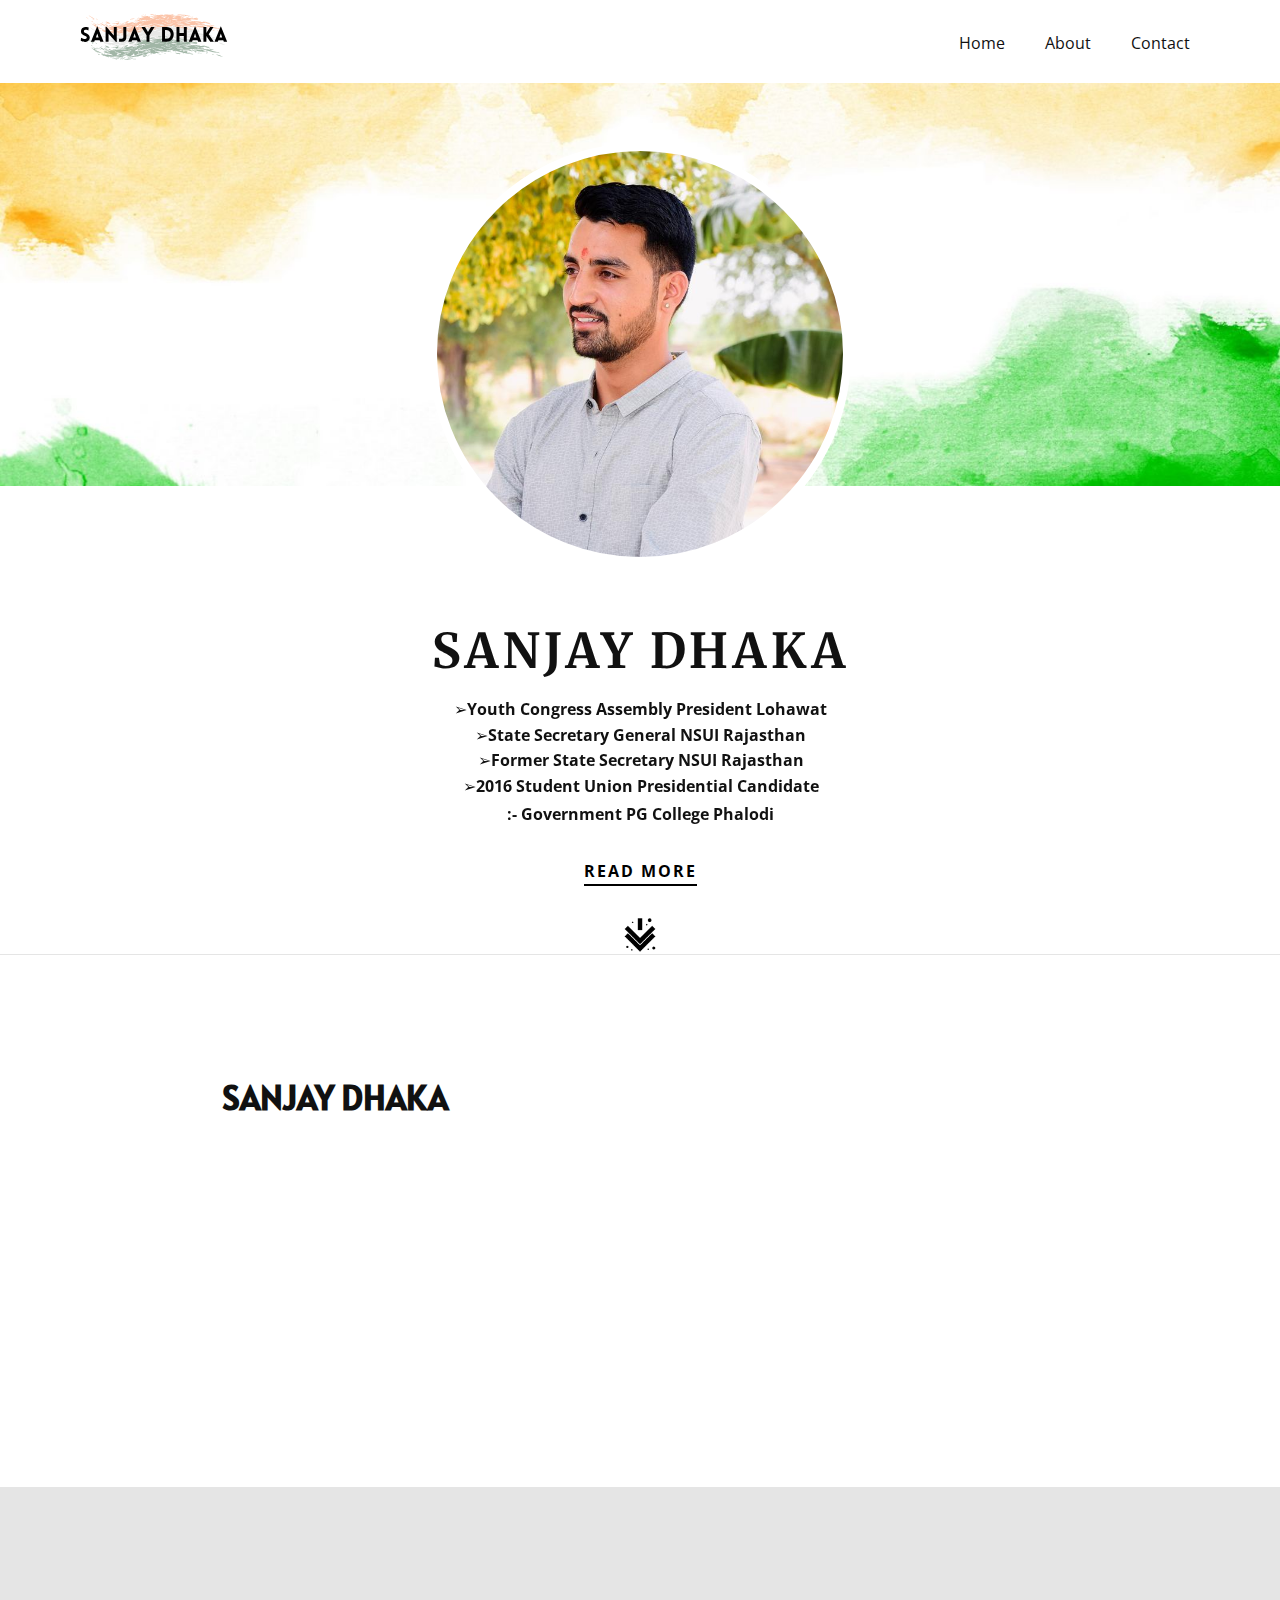
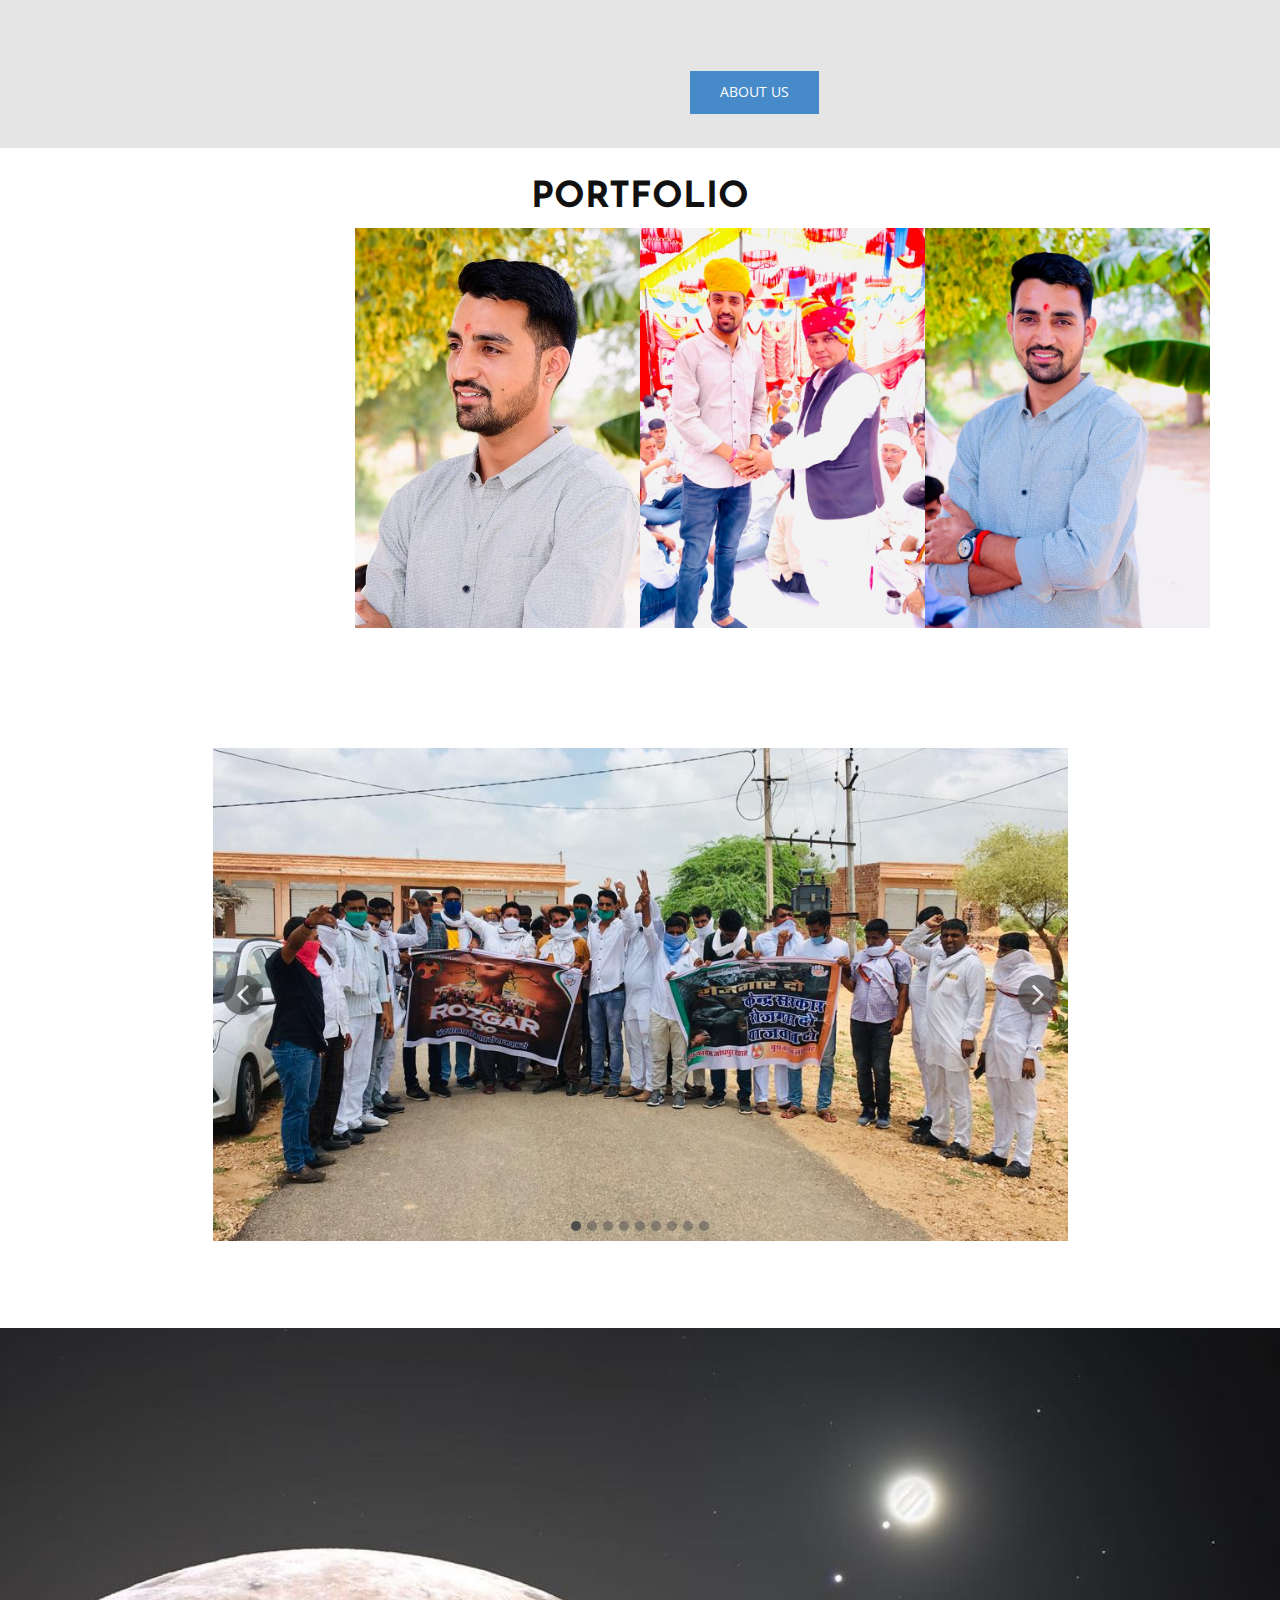
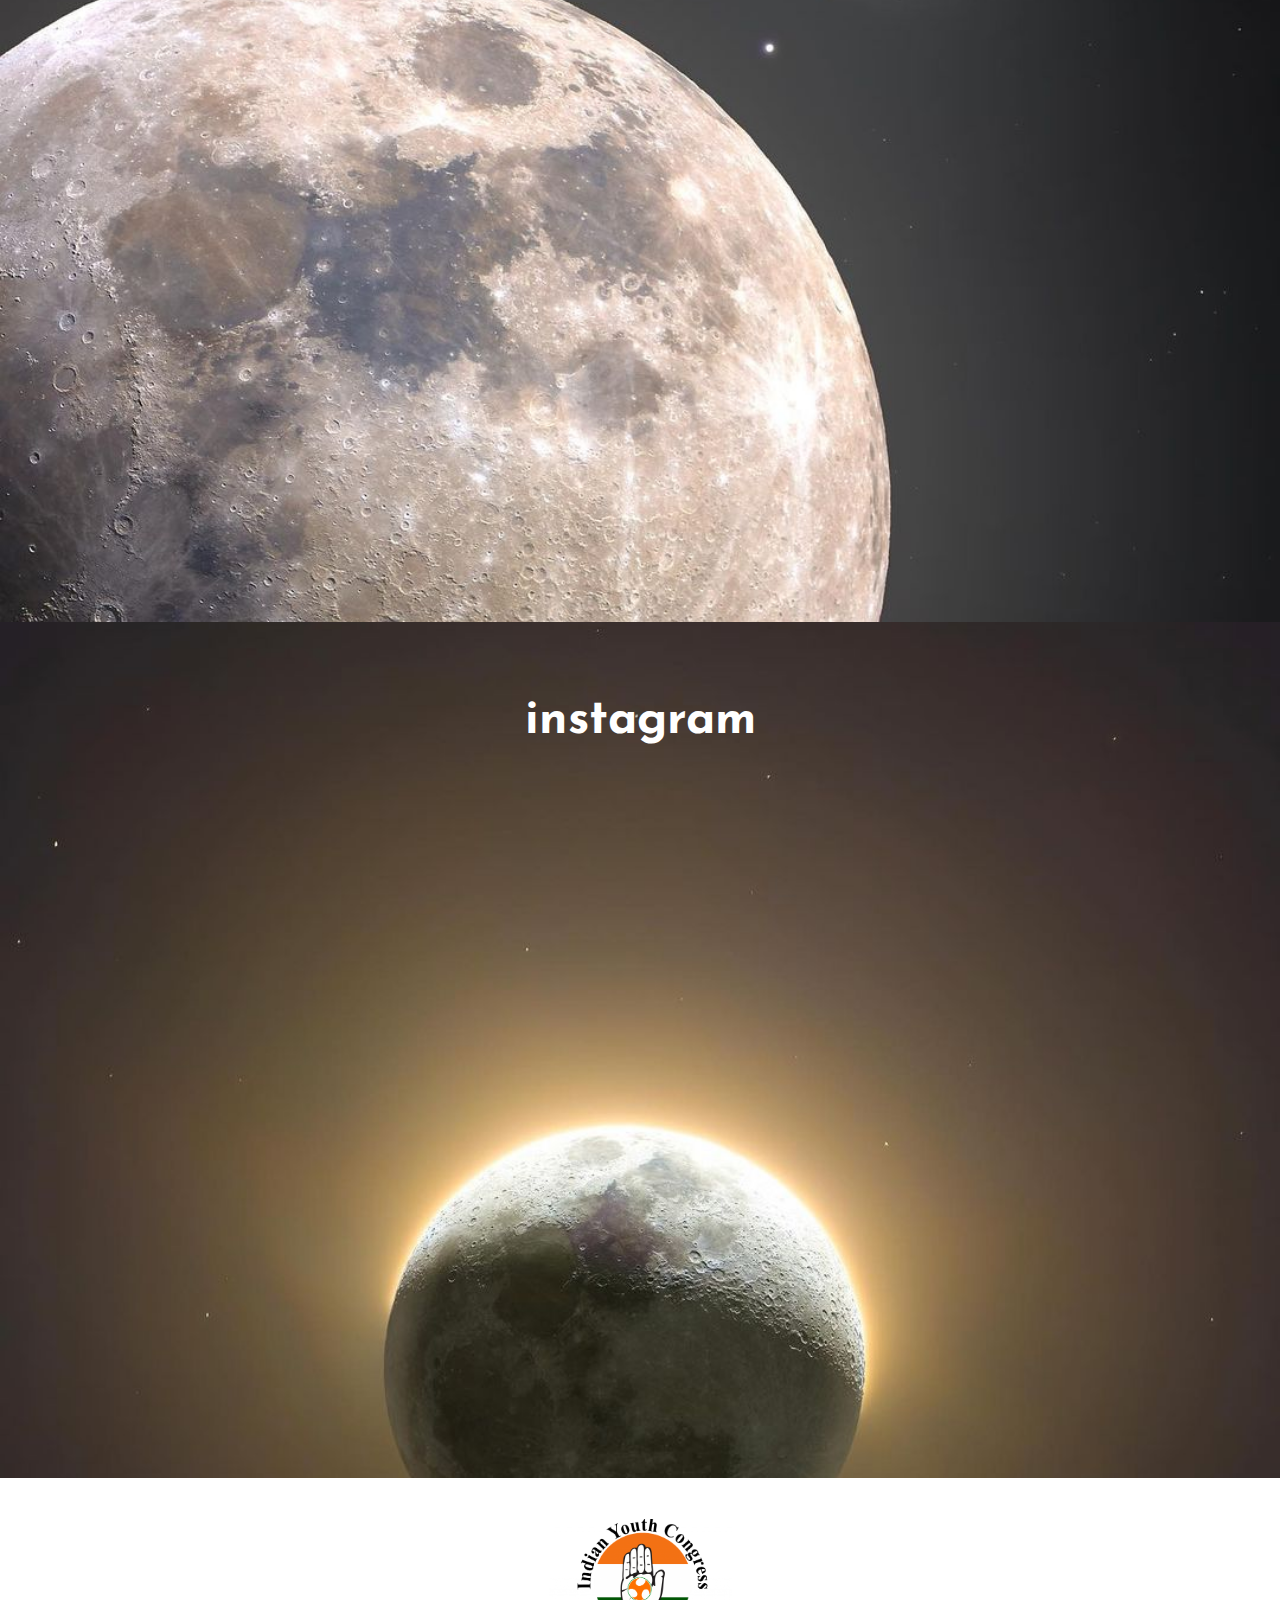
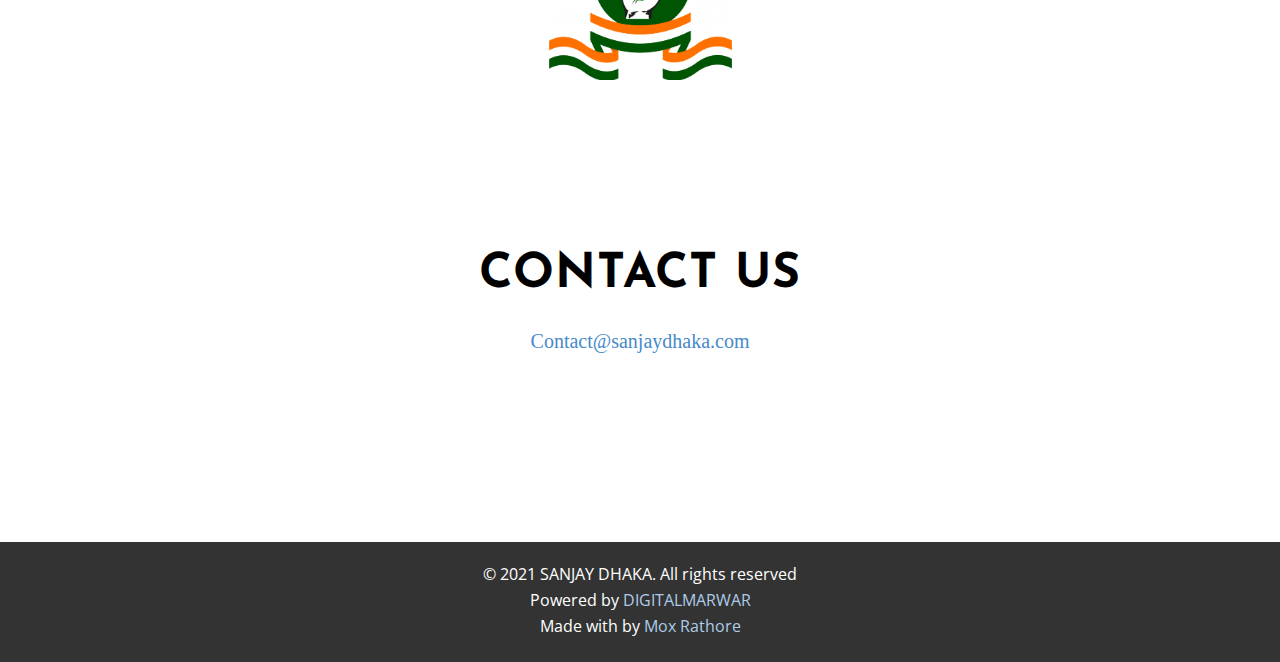
<file: Home.html>
<!DOCTYPE html>
<html style="font-size: 16px;">
  <head>
	  <script type="application/ld+json">
{
  "@context": "https://schema.org/",
  "@type": "Person",
  "name": "SANJAY DHAKA",
  "url": "https://sanjaydhaka.com/",
  "image": "https://sanjaydhaka.com/IMG/shsh.webp",
  "sameAs": [
    "https://www.facebook.com/SanjayDhakaa",
    "https://twitter.com/SanjayDhakaa",
    "https://www.instagram.com/sanjaybishnoi29/",
    "https://www.sanjaydhaka.com/"
  ]  
}
</script>
	<!-- Global site tag (gtag.js) - Google Analytics -->
<script async src="https://www.googletagmanager.com/gtag/js?id=G-GN9KP0JPNM"></script>
<script>
  window.dataLayer = window.dataLayer || [];
  function gtag(){dataLayer.push(arguments);}
  gtag('js', new Date());

  gtag('config', 'G-GN9KP0JPNM');
</script>
    <meta name="viewport" content="width=device-width, initial-scale=1.0">
    <meta charset="utf-8">
	  <meta name="description" content="Sanjay Dhaka Official Website">
  <meta name="keywords" content="संजय ढाका, संजय ढाका lohawat,संजय ढाका  वेबसाइट,Sanjay,Sanjay dhaka ,lohawat , sanjay dhaka lohawat,sanjay dhaka website,Sanjay Dhaka Official Website
,संजय ढाका आधिकारिक वेबसाइट,Youth Congress Assembly President Lohawat,State Secretary General NSUI Rajasthan,Former State Secretary NSUI Rajasthan,2016 Student Union Presidential Candidate:- Government PG College Phalodi">

    <meta name="keywords" content="​SANJAY DHAKA, SANJAY DHAKA​​, Twitter​, INSTAGRAM, ​Photo Gallery">
    <meta name="description" content="">
    <meta name="page_type" content="np-template-header-footer-from-plugin">
    <title>Sanjay Dhaka Official Website</title>
    <link rel="stylesheet" href="nicepage.css" media="screen">
<link rel="stylesheet" href="Home.css" media="screen">
    <script class="u-script" type="text/javascript" src="jquery.js" defer=""></script>
    <script class="u-script" type="text/javascript" src="nicepage.js" defer=""></script>
    <link id="u-theme-google-font" rel="stylesheet" href="https://fonts.googleapis.com/css?family=Roboto:100,100i,300,300i,400,400i,500,500i,700,700i,900,900i|Open+Sans:300,300i,400,400i,600,600i,700,700i,800,800i">
    <link id="u-page-google-font" rel="stylesheet" href="https://fonts.googleapis.com/css?family=Merriweather:300,300i,400,400i,700,700i,900,900i|Open+Sans:300,300i,400,400i,600,600i,700,700i,800,800i|Oswald:200,300,400,500,600,700|Alatsi:400|Josefin+Sans:100,100i,200,200i,300,300i,400,400i,500,500i,600,600i,700,700i">
    <script type="application/ld+json">{
		"@context": "http://schema.org",
		"@type": "Organization",
		"name": "",
		"logo": "images/logo1.svg"
}</script>
    <meta name="theme-color" content="#478ac9">
   
	<meta property="og:title" content="Sanjay Dhaka Official Website">
	<meta property="og:site_name" content="mox rathore">
	<meta property="og:image" content="IMG/cover.png">
    <meta property="og:type" content="website">
  </head>
  <body class="u-body"><header class="u-clearfix u-header u-header" id="sec-0b45"><div class="u-clearfix u-sheet u-sheet-1">
        <a href="index.html" class="u-image u-logo u-image-1" data-image-width="277" data-image-height="74">
          <img src="images/logo1.svg" class="u-logo-image u-logo-image-1">
        </a>
        <nav class="u-menu u-menu-dropdown u-offcanvas u-menu-1">
          <div class="menu-collapse" style="font-size: 1rem; letter-spacing: 0px;">
            <a class="u-button-style u-custom-left-right-menu-spacing u-custom-padding-bottom u-custom-top-bottom-menu-spacing u-nav-link u-text-active-palette-1-base u-text-hover-palette-2-base" href="#">
              <svg><use xmlns:xlink="http://www.w3.org/1999/xlink" xlink:href="#menu-hamburger"></use></svg>
              <svg version="1.1" xmlns="http://www.w3.org/2000/svg" xmlns:xlink="http://www.w3.org/1999/xlink"><defs><symbol id="menu-hamburger" viewBox="0 0 16 16" style="width: 16px; height: 16px;"><rect y="1" width="16" height="2"></rect><rect y="7" width="16" height="2"></rect><rect y="13" width="16" height="2"></rect>
</symbol>
</defs></svg>
            </a>
          </div>
          <div class="u-custom-menu u-nav-container">
            <ul class="u-nav u-unstyled u-nav-1"><li class="u-nav-item"><a class="u-button-style u-nav-link u-text-active-palette-1-base u-text-hover-palette-2-base" href="#" style="padding: 10px 20px;">Home</a>
</li><li class="u-nav-item"><a class="u-button-style u-nav-link u-text-active-palette-1-base u-text-hover-palette-2-base" href="about.html" target="_blank" style="padding: 10px 20px;">About</a>
</li><li class="u-nav-item"><a class="u-button-style u-nav-link u-text-active-palette-1-base u-text-hover-palette-2-base" href="contact.html" target="_blank" style="padding: 10px 20px;">Contact</a>
</li></ul>
          </div>
          <div class="u-custom-menu u-nav-container-collapse">
            <div class="u-black u-container-style u-inner-container-layout u-opacity u-opacity-95 u-sidenav">
              <div class="u-inner-container-layout u-sidenav-overflow">
                <div class="u-menu-close"></div>
                <ul class="u-align-center u-nav u-popupmenu-items u-unstyled u-nav-2"><li class="u-nav-item"><a class="u-button-style u-nav-link" href="#" style="padding: 10px 20px;">Home</a>
</li><li class="u-nav-item"><a class="u-button-style u-nav-link" href="about.html" target="_blank" style="padding: 10px 20px;">About</a>
</li><li class="u-nav-item"><a class="u-button-style u-nav-link" href="contact.html" target="_blank" style="padding: 10px 20px;">Contact</a>
</li></ul>
              </div>
            </div>
            <div class="u-black u-menu-overlay u-opacity u-opacity-70"></div>
          </div>
        </nav>
      </div></header>
    <section class="u-align-center u-clearfix u-valign-middle-lg u-valign-middle-md u-valign-middle-sm u-valign-middle-xl u-section-1" id="carousel_bfe1">
      <div class="u-container-style u-expanded-width u-group u-image u-shape-rectangle u-image-1" data-image-width="1600" data-image-height="900">
        <div class="u-container-layout u-container-layout-1"></div>
      </div>
      <div alt="" class="u-border-8 u-border-white u-image u-image-circle u-image-2" data-image-width="1024" data-image-height="684"></div>
      <h1 class="u-custom-font u-font-merriweather u-text u-text-1" data-animation-name="slideIn" data-animation-duration="1000" data-animation-delay="0" data-animation-direction="Down"> SANJAY DHAKA</h1>
      <p class="u-custom-font u-text u-text-2" data-animation-name="flipIn" data-animation-duration="1000" data-animation-delay="0" data-animation-direction="X"> ➢<b>Youth Congress Assembly President Lohawat</b>
        <br><i></i>➢<b>State Secretary General NSUI Rajasthan</b>
        <br><i></i>➢<b>Former State Secretary NSUI Rajasthan</b>
        <br><i></i>➢<b>2016 Student Union Presidential Candidate</b>
        <br><b>
          <span style="font-size: 1.125rem;"></span>:- Government PG College Phalodi</b>
      </p>
      <a href="#PORTFOLIO" class="u-active-none u-border-2 u-border-black u-btn u-btn-rectangle u-button-style u-hover-none u-none u-btn-1">read more</a>
      <img class="u-image u-image-default u-preserve-proportions u-image-3" src="images/icons8-down-arrow-64.png" alt="" data-image-width="64" data-image-height="64">
    </section>
    <section class="u-clearfix u-grey-10 u-valign-bottom-lg u-valign-bottom-md u-valign-bottom-xl u-valign-middle-sm u-valign-middle-xs u-section-2" id="carousel_3b58">
      <div class="u-expanded-width-lg u-expanded-width-md u-expanded-width-xl u-shape u-shape-rectangle u-white u-shape-1"></div>
      <div class="u-clearfix u-gutter-100 u-layout-wrap u-layout-wrap-1">
        <div class="u-layout">
          <div class="u-layout-row">
            <div class="u-container-style u-layout-cell u-left-cell u-size-30 u-layout-cell-1">
              <div class="u-container-layout u-valign-middle-xs u-valign-top-lg u-valign-top-md u-valign-top-sm u-valign-top-xl u-container-layout-1">
                <h2 class="u-align-center u-custom-font u-text u-text-1">
                  <span style="font-weight: 700; font-size: 1.875rem;">
                    <span style="font-size: 2.25rem;">SANJAY DHAKA</span>
                  </span>
                </h2>
              </div>
            </div>
            <div class="u-container-style u-layout-cell u-right-cell u-size-30 u-layout-cell-2">
              <div class="u-container-layout u-container-layout-2">
                <img class="u-expanded-width-lg u-expanded-width-md u-expanded-width-xl u-image u-image-1" src="images/eee.jpg" data-image-width="945" data-image-height="1181" data-animation-name="lightSpeedIn" data-animation-duration="750" data-animation-delay="0" data-animation-direction="">
                <a href="about.html" class="u-btn u-button-style u-hover-palette-1-dark-1 u-palette-1-base u-btn-1">About us</a>
              </div>
            </div>
          </div>
        </div>
      </div>
    </section>
    <section class="u-clearfix u-section-3" id="carousel_1b48">
      <div class="u-clearfix u-sheet u-sheet-1">
        <h2 class="u-custom-font u-text u-text-default u-text-1"> PORTFOLIO</h2>
        <div class="u-clearfix u-expanded-width u-layout-wrap u-layout-wrap-1">
          <div class="u-layout">
            <div class="u-layout-row">
              <div class="u-container-style u-hover-feature u-image u-layout-cell u-size-15 u-size-30-md u-image-1" data-image-width="768" data-image-height="1024" data-animation-name="fadeIn" data-animation-duration="1000" data-animation-delay="0" data-animation-direction="">
                <div class="u-container-layout u-container-layout-1"></div>
              </div>
              <div class="u-container-style u-image u-layout-cell u-size-15 u-size-30-md u-image-2" data-image-width="523" data-image-height="684">
                <div class="u-container-layout u-container-layout-2"></div>
              </div>
              <div class="u-container-style u-image u-layout-cell u-size-15 u-size-30-md u-image-3" data-image-width="768" data-image-height="1024">
                <div class="u-container-layout u-container-layout-3"></div>
              </div>
              <div class="u-container-style u-image u-layout-cell u-size-15 u-size-30-md u-image-4" data-image-width="684" data-image-height="1024">
                <div class="u-container-layout u-container-layout-4"></div>
              </div>
            </div>
          </div>
        </div>
      </div>
      
    </section>
    <section class="u-align-center u-clearfix u-section-4" id="sec-b9f4">
      <div class="u-clearfix u-sheet u-valign-middle-xs u-sheet-1">
        <h2 class="u-custom-font u-font-oswald u-text u-text-default u-text-1"> Photo Gallery</h2>
        <div class="u-carousel u-gallery u-layout-carousel u-lightbox u-no-transition u-show-text-none u-gallery-1" data-interval="5000" data-u-ride="carousel" id="carousel-9387">
          <ol class="u-absolute-hcenter u-carousel-indicators u-carousel-indicators-1">
            <li data-u-target="#carousel-9387" data-u-slide-to="0" class="u-active u-grey-70 u-shape-circle" style="width: 10px; height: 10px;"></li>
            <li data-u-target="#carousel-9387" data-u-slide-to="1" class="u-grey-70 u-shape-circle" style="width: 10px; height: 10px;"></li>
            <li data-u-target="#carousel-9387" data-u-slide-to="2" class="u-grey-70 u-shape-circle" style="width: 10px; height: 10px;"></li>
            <li data-u-target="#carousel-9387" data-u-slide-to="3" class="u-grey-70 u-shape-circle" style="width: 10px; height: 10px;"></li>
            <li data-u-target="#carousel-9387" data-u-slide-to="4" class="u-grey-70 u-shape-circle" style="width: 10px; height: 10px;"></li>
            <li data-u-target="#carousel-9387" data-u-slide-to="5" class="u-grey-70 u-shape-circle" style="width: 10px; height: 10px;"></li>
            <li data-u-target="#carousel-9387" data-u-slide-to="6" class="u-grey-70 u-shape-circle" style="width: 10px; height: 10px;"></li>
            <li data-u-target="#carousel-9387" data-u-slide-to="7" class="u-grey-70 u-shape-circle" style="width: 10px; height: 10px;"></li>
            <li data-u-target="#carousel-9387" data-u-slide-to="8" class="u-grey-70 u-shape-circle" style="width: 10px; height: 10px;"></li>
          </ol>
          <div class="u-carousel-inner u-gallery-inner" role="listbox">
            <div class="u-active u-carousel-item u-gallery-item u-carousel-item-1">
              <div class="u-back-slide" data-image-width="1024" data-image-height="768">
                <img class="u-back-image u-expanded" src="images/WhatsAppImage2021-10-31at9.10.49PM.jpeg">
              </div>
              <div class="u-over-slide u-over-slide-1">
                <h3 class="u-gallery-heading"></h3>
                <p class="u-gallery-text"></p>
              </div>
            </div>
            <div class="u-carousel-item u-gallery-item u-carousel-item-2">
              <div class="u-back-slide" data-image-width="1024" data-image-height="768">
                <img class="u-back-image u-expanded" src="images/WhatsAppImage2021-10-31at9.10.54PM.jpeg">
              </div>
              <div class="u-over-slide u-over-slide-2">
                <h3 class="u-gallery-heading"></h3>
                <p class="u-gallery-text"></p>
              </div>
            </div>
            <div class="u-carousel-item u-gallery-item u-carousel-item-3" data-image-width="1024" data-image-height="768">
              <div class="u-back-slide">
                <img class="u-back-image u-expanded" src="images/WhatsAppImage2021-10-31at9.10.51PM.jpeg">
              </div>
              <div class="u-over-slide u-over-slide-3">
                <h3 class="u-gallery-heading"></h3>
                <p class="u-gallery-text"></p>
              </div>
              <style data-mode="XL" data-visited="true"></style>
              <style data-mode="LG"></style>
              <style data-mode="MD"></style>
              <style data-mode="SM"></style>
              <style data-mode="XS" data-visited="true"></style>
            </div>
            <div class="u-carousel-item u-gallery-item u-carousel-item-4" data-image-width="1024" data-image-height="768">
              <div class="u-back-slide">
                <img class="u-back-image u-expanded" src="images/24.webp">
              </div>
              <div class="u-over-slide u-over-slide-4">
                <h3 class="u-gallery-heading"></h3>
                <p class="u-gallery-text"></p>
              </div>
              <style data-mode="XL"></style>
              <style data-mode="LG"></style>
              <style data-mode="MD"></style>
              <style data-mode="SM"></style>
              <style data-mode="XS" data-visited="true"></style>
            </div>
            <div class="u-carousel-item u-gallery-item u-carousel-item-5" data-image-width="1024" data-image-height="682">
              <div class="u-back-slide">
                <img class="u-back-image u-expanded" src="images/19.jpeg">
              </div>
              <div class="u-over-slide u-over-slide-5">
                <h3 class="u-gallery-heading"></h3>
                <p class="u-gallery-text"></p>
              </div>
              <style data-mode="XL"></style>
              <style data-mode="LG"></style>
              <style data-mode="MD"></style>
              <style data-mode="SM"></style>
              <style data-mode="XS" data-visited="true"></style>
            </div>
            <div class="u-carousel-item u-gallery-item u-carousel-item-6" data-image-width="1024" data-image-height="768">
              <div class="u-back-slide">
                <img class="u-back-image u-expanded" src="images/18.jpeg">
              </div>
              <div class="u-over-slide u-over-slide-6">
                <h3 class="u-gallery-heading"></h3>
                <p class="u-gallery-text"></p>
              </div>
              <style data-mode="XL"></style>
              <style data-mode="LG"></style>
              <style data-mode="MD"></style>
              <style data-mode="SM"></style>
              <style data-mode="XS" data-visited="true"></style>
            </div>
            <div class="u-carousel-item u-gallery-item u-carousel-item-7" data-image-width="1024" data-image-height="678">
              <div class="u-back-slide">
                <img class="u-back-image u-expanded" src="images/17.jpeg">
              </div>
              <div class="u-over-slide u-over-slide-7">
                <h3 class="u-gallery-heading"></h3>
                <p class="u-gallery-text"></p>
              </div>
              <style data-mode="XL"></style>
              <style data-mode="LG"></style>
              <style data-mode="MD"></style>
              <style data-mode="SM"></style>
              <style data-mode="XS" data-visited="true"></style>
            </div>
            <div class="u-carousel-item u-gallery-item u-carousel-item-8" data-image-width="1024" data-image-height="768">
              <div class="u-back-slide">
                <img class="u-back-image u-expanded" src="images/15.jpeg">
              </div>
              <div class="u-over-slide u-over-slide-8">
                <h3 class="u-gallery-heading"></h3>
                <p class="u-gallery-text"></p>
              </div>
              <style data-mode="XL"></style>
              <style data-mode="LG"></style>
              <style data-mode="MD"></style>
              <style data-mode="SM"></style>
              <style data-mode="XS" data-visited="true"></style>
            </div>
            <div class="u-carousel-item u-gallery-item u-carousel-item-9" data-image-width="1024" data-image-height="768">
              <div class="u-back-slide">
                <img class="u-back-image u-expanded" src="images/12.jpeg">
              </div>
              <div class="u-over-slide u-over-slide-9">
                <h3 class="u-gallery-heading"></h3>
                <p class="u-gallery-text"></p>
              </div>
              <style data-mode="XL"></style>
              <style data-mode="LG"></style>
              <style data-mode="MD"></style>
              <style data-mode="SM"></style>
              <style data-mode="XS" data-visited="true"></style>
            </div>
          </div>
          <a class="u-absolute-vcenter u-carousel-control u-carousel-control-prev u-grey-70 u-icon-circle u-opacity u-opacity-70 u-spacing-10 u-text-white u-carousel-control-1" href="#carousel-9387" role="button" data-u-slide="prev">
            <span aria-hidden="true">
              <svg viewBox="0 0 451.847 451.847"><path d="M97.141,225.92c0-8.095,3.091-16.192,9.259-22.366L300.689,9.27c12.359-12.359,32.397-12.359,44.751,0
c12.354,12.354,12.354,32.388,0,44.748L173.525,225.92l171.903,171.909c12.354,12.354,12.354,32.391,0,44.744
c-12.354,12.365-32.386,12.365-44.745,0l-194.29-194.281C100.226,242.115,97.141,234.018,97.141,225.92z"></path></svg>
            </span>
            <span class="sr-only">
              <svg viewBox="0 0 451.847 451.847"><path d="M97.141,225.92c0-8.095,3.091-16.192,9.259-22.366L300.689,9.27c12.359-12.359,32.397-12.359,44.751,0
c12.354,12.354,12.354,32.388,0,44.748L173.525,225.92l171.903,171.909c12.354,12.354,12.354,32.391,0,44.744
c-12.354,12.365-32.386,12.365-44.745,0l-194.29-194.281C100.226,242.115,97.141,234.018,97.141,225.92z"></path></svg>
            </span>
          </a>
          <a class="u-absolute-vcenter u-carousel-control u-carousel-control-next u-grey-70 u-icon-circle u-opacity u-opacity-70 u-spacing-10 u-text-white u-carousel-control-2" href="#carousel-9387" role="button" data-u-slide="next">
            <span aria-hidden="true">
              <svg viewBox="0 0 451.846 451.847"><path d="M345.441,248.292L151.154,442.573c-12.359,12.365-32.397,12.365-44.75,0c-12.354-12.354-12.354-32.391,0-44.744
L278.318,225.92L106.409,54.017c-12.354-12.359-12.354-32.394,0-44.748c12.354-12.359,32.391-12.359,44.75,0l194.287,194.284
c6.177,6.18,9.262,14.271,9.262,22.366C354.708,234.018,351.617,242.115,345.441,248.292z"></path></svg>
            </span>
            <span class="sr-only">
              <svg viewBox="0 0 451.846 451.847"><path d="M345.441,248.292L151.154,442.573c-12.359,12.365-32.397,12.365-44.75,0c-12.354-12.354-12.354-32.391,0-44.744
L278.318,225.92L106.409,54.017c-12.354-12.359-12.354-32.394,0-44.748c12.354-12.359,32.391-12.359,44.75,0l194.287,194.284
c6.177,6.18,9.262,14.271,9.262,22.366C354.708,234.018,351.617,242.115,345.441,248.292z"></path></svg>
            </span>
          </a>
        </div>
      </div>
    </section>
    <section class="u-clearfix u-image u-section-5" id="carousel_cdfb" data-image-width="1080" data-image-height="1348">
      <div class="u-clearfix u-sheet u-sheet-1">
        <div class="u-align-center u-clearfix u-custom-html u-custom-html-1" data-animation-name="slideIn" data-animation-duration="1000" data-animation-delay="0" data-animation-direction="Down">
          <a href="https://twitter.com/intent/tweet?screen_name=SanjayDhakaa&amp;ref_src=twsrc%5Etfw" class="twitter-mention-button" data-show-count="false">@SanjayDhakaa</a>
          <script async="async" src="https://platform.twitter.com/widgets.js" charset="utf-8"></script>
        </div>
        <div class="u-border-2 u-border-grey-75 u-clearfix u-custom-html u-custom-html-2" data-animation-name="pulse" data-animation-duration="1000" data-animation-delay="0" data-animation-direction="">
          <a class="twitter-timeline" data-width="400" data-height="500" href="https://twitter.com/SanjayDhakaa?ref_src=twsrc%5Etfw">Tweets by SanjayDhakaa</a>
          <script async="async" src="https://platform.twitter.com/widgets.js" charset="utf-8"></script>
        </div>
      </div>
    </section>
    <section class="u-clearfix u-image u-section-6" id="carousel_d2d6" data-image-width="1080" data-image-height="1350">
      <div class="u-clearfix u-sheet u-valign-middle-xs u-sheet-1">
        <h2 class="u-custom-font u-text u-text-default u-text-white u-text-1">instagram</h2>
        <div class="u-clearfix u-custom-html u-expanded-width-xs u-custom-html-1" data-animation-name="pulse" data-animation-duration="1000" data-animation-delay="0" data-animation-direction="">
          <blockquote class="instagram-media" data-instgrm-permalink="https://www.instagram.com/p/CN1wLaHj_jw/?utm_source=ig_embed&amp;utm_campaign=loading" data-instgrm-version="14" style=" background:#FFF; border:0; border-radius:3px; box-shadow:0 0 1px 0 rgba(0,0,0,0.5),0 1px 10px 0 rgba(0,0,0,0.15); margin: 1px; max-width:540px; min-width:326px; padding:0; width:99.375%; width:-webkit-calc(100% - 2px); width:calc(100% - 2px);">
            <div style="padding:16px;">
              <a href="https://www.instagram.com/p/CN1wLaHj_jw/?utm_source=ig_embed&amp;utm_campaign=loading" style=" background:#FFFFFF; line-height:0; padding:0 0; text-align:center; text-decoration:none; width:100%;" target="_blank">
                <div style=" display: flex; flex-direction: row; align-items: center;">
                  <div style="background-color: #F4F4F4; border-radius: 50%; flex-grow: 0; height: 40px; margin-right: 14px; width: 40px;"></div>
                  <div style="display: flex; flex-direction: column; flex-grow: 1; justify-content: center;">
                    <div style=" background-color: #F4F4F4; border-radius: 4px; flex-grow: 0; height: 14px; margin-bottom: 6px; width: 100px;"></div>
                    <div style=" background-color: #F4F4F4; border-radius: 4px; flex-grow: 0; height: 14px; width: 60px;"></div>
                  </div>
                </div>
                <div style="padding: 19% 0;"></div>
                <div style="display:block; height:50px; margin:0 auto 12px; width:50px;">
                  <svg width="50px" height="50px" viewBox="0 0 60 60" version="1.1" xmlns="https://www.w3.org/2000/svg" xmlns:xlink="https://www.w3.org/1999/xlink"><g stroke="none" stroke-width="1" fill="none" fill-rule="evenodd"><g transform="translate(-511.000000, -20.000000)" fill="#000000"><g><path d="M556.869,30.41 C554.814,30.41 553.148,32.076 553.148,34.131 C553.148,36.186 554.814,37.852 556.869,37.852 C558.924,37.852 560.59,36.186 560.59,34.131 C560.59,32.076 558.924,30.41 556.869,30.41 M541,60.657 C535.114,60.657 530.342,55.887 530.342,50 C530.342,44.114 535.114,39.342 541,39.342 C546.887,39.342 551.658,44.114 551.658,50 C551.658,55.887 546.887,60.657 541,60.657 M541,33.886 C532.1,33.886 524.886,41.1 524.886,50 C524.886,58.899 532.1,66.113 541,66.113 C549.9,66.113 557.115,58.899 557.115,50 C557.115,41.1 549.9,33.886 541,33.886 M565.378,62.101 C565.244,65.022 564.756,66.606 564.346,67.663 C563.803,69.06 563.154,70.057 562.106,71.106 C561.058,72.155 560.06,72.803 558.662,73.347 C557.607,73.757 556.021,74.244 553.102,74.378 C549.944,74.521 548.997,74.552 541,74.552 C533.003,74.552 532.056,74.521 528.898,74.378 C525.979,74.244 524.393,73.757 523.338,73.347 C521.94,72.803 520.942,72.155 519.894,71.106 C518.846,70.057 518.197,69.06 517.654,67.663 C517.244,66.606 516.755,65.022 516.623,62.101 C516.479,58.943 516.448,57.996 516.448,50 C516.448,42.003 516.479,41.056 516.623,37.899 C516.755,34.978 517.244,33.391 517.654,32.338 C518.197,30.938 518.846,29.942 519.894,28.894 C520.942,27.846 521.94,27.196 523.338,26.654 C524.393,26.244 525.979,25.756 528.898,25.623 C532.057,25.479 533.004,25.448 541,25.448 C548.997,25.448 549.943,25.479 553.102,25.623 C556.021,25.756 557.607,26.244 558.662,26.654 C560.06,27.196 561.058,27.846 562.106,28.894 C563.154,29.942 563.803,30.938 564.346,32.338 C564.756,33.391 565.244,34.978 565.378,37.899 C565.522,41.056 565.552,42.003 565.552,50 C565.552,57.996 565.522,58.943 565.378,62.101 M570.82,37.631 C570.674,34.438 570.167,32.258 569.425,30.349 C568.659,28.377 567.633,26.702 565.965,25.035 C564.297,23.368 562.623,22.342 560.652,21.575 C558.743,20.834 556.562,20.326 553.369,20.18 C550.169,20.033 549.148,20 541,20 C532.853,20 531.831,20.033 528.631,20.18 C525.438,20.326 523.257,20.834 521.349,21.575 C519.376,22.342 517.703,23.368 516.035,25.035 C514.368,26.702 513.342,28.377 512.574,30.349 C511.834,32.258 511.326,34.438 511.181,37.631 C511.035,40.831 511,41.851 511,50 C511,58.147 511.035,59.17 511.181,62.369 C511.326,65.562 511.834,67.743 512.574,69.651 C513.342,71.625 514.368,73.296 516.035,74.965 C517.703,76.634 519.376,77.658 521.349,78.425 C523.257,79.167 525.438,79.673 528.631,79.82 C531.831,79.965 532.853,80.001 541,80.001 C549.148,80.001 550.169,79.965 553.369,79.82 C556.562,79.673 558.743,79.167 560.652,78.425 C562.623,77.658 564.297,76.634 565.965,74.965 C567.633,73.296 568.659,71.625 569.425,69.651 C570.167,67.743 570.674,65.562 570.82,62.369 C570.966,59.17 571,58.147 571,50 C571,41.851 570.966,40.831 570.82,37.631"></path>
</g>
</g>
</g></svg>
                </div>
                <div style="padding-top: 8px;">
                  <div style=" color:#3897f0; font-family:Arial,sans-serif; font-size:14px; font-style:normal; font-weight:550; line-height:18px;">Instagram पर यह पोस्ट देखें</div>
                </div>
                <div style="padding: 12.5% 0;"></div>
                <div style="display: flex; flex-direction: row; margin-bottom: 14px; align-items: center;">
                  <div>
                    <div style="background-color: rgb(244, 244, 244); border-radius: 50%; height: 13px; width: 13px; transform: translateX(0px) translateY(7px);"></div>
                    <div style="background-color: rgb(244, 244, 244); height: 13px; transform: rotate(-45deg) translateX(3px) translateY(1px); width: 13px; flex-grow: 0; margin-right: 14px; margin-left: 2px;"></div>
                    <div style="background-color: rgb(244, 244, 244); border-radius: 50%; height: 13px; width: 13px; transform: translateX(9px) translateY(-18px);"></div>
                  </div>
                  <div style="margin-left: 8px;">
                    <div style=" background-color: #F4F4F4; border-radius: 50%; flex-grow: 0; height: 20px; width: 20px;"></div>
                    <div style=" width: 0; height: 0; border-top: 2px solid transparent; border-left: 6px solid #f4f4f4; border-bottom: 2px solid transparent; transform: translateX(16px) translateY(-4px) rotate(30deg)"></div>
                  </div>
                  <div style="margin-left: auto;">
                    <div style=" width: 0px; border-top: 8px solid #F4F4F4; border-right: 8px solid transparent; transform: translateY(16px);"></div>
                    <div style=" background-color: #F4F4F4; flex-grow: 0; height: 12px; width: 16px; transform: translateY(-4px);"></div>
                    <div style=" width: 0; height: 0; border-top: 8px solid #F4F4F4; border-left: 8px solid transparent; transform: translateY(-4px) translateX(8px);"></div>
                  </div>
                </div>
                <div style="display: flex; flex-direction: column; flex-grow: 1; justify-content: center; margin-bottom: 24px;">
                  <div style=" background-color: #F4F4F4; border-radius: 4px; flex-grow: 0; height: 14px; margin-bottom: 6px; width: 224px;"></div>
                  <div style=" background-color: #F4F4F4; border-radius: 4px; flex-grow: 0; height: 14px; width: 144px;"></div>
                </div>
              </a>
              <p style=" color:#c9c8cd; font-family:Arial,sans-serif; font-size:14px; line-height:17px; margin-bottom:0; margin-top:8px; overflow:hidden; padding:8px 0 7px; text-align:center; text-overflow:ellipsis; white-space:nowrap;">
                <a href="https://www.instagram.com/p/CN1wLaHj_jw/?utm_source=ig_embed&amp;utm_campaign=loading" style=" color:#c9c8cd; font-family:Arial,sans-serif; font-size:14px; font-style:normal; font-weight:normal; line-height:17px; text-decoration:none;" target="_blank">Sanjay Dhaka 🇮🇳 (@sanjaybishnoi29) द्वारा साझा की गई पोस्ट</a>
              </p>
            </div>
          </blockquote>
          <script async="async" src="//www.instagram.com/embed.js"></script>
        </div>
      </div>
    </section>
    <section class="u-clearfix u-section-7" id="sec-a50d">
      <div class="u-clearfix u-sheet u-sheet-1"></div>
    </section>
    <section class="u-align-center u-clearfix u-section-8" id="sec-2e99">
      <div class="u-clearfix u-sheet u-sheet-1">
        <img class="u-image u-image-default u-image-1" src="images/cs2.png" alt="" data-image-width="1024" data-image-height="912">
        <a href="http://rajpcc.com/sanjaydhaka" class="u-border-none u-btn u-btn-round u-button-style u-custom-color-1 u-radius-4 u-text-body-alt-color u-btn-1" data-animation-name="flipIn" data-animation-duration="1000" data-animation-delay="0" data-animation-direction="X"><span class="u-icon u-icon-1"><svg class="u-svg-content" viewBox="0 0 55 55" x="0px" y="0px" style="width: 1em; height: 1em;"><path d="M49,0c-3.309,0-6,2.691-6,6c0,1.035,0.263,2.009,0.726,2.86l-9.829,9.829C32.542,17.634,30.846,17,29,17
	s-3.542,0.634-4.898,1.688l-7.669-7.669C16.785,10.424,17,9.74,17,9c0-2.206-1.794-4-4-4S9,6.794,9,9s1.794,4,4,4
	c0.74,0,1.424-0.215,2.019-0.567l7.669,7.669C21.634,21.458,21,23.154,21,25s0.634,3.542,1.688,4.897L10.024,42.562
	C8.958,41.595,7.549,41,6,41c-3.309,0-6,2.691-6,6s2.691,6,6,6s6-2.691,6-6c0-1.035-0.263-2.009-0.726-2.86l12.829-12.829
	c1.106,0.86,2.44,1.436,3.898,1.619v10.16c-2.833,0.478-5,2.942-5,5.91c0,3.309,2.691,6,6,6s6-2.691,6-6c0-2.967-2.167-5.431-5-5.91
	v-10.16c1.458-0.183,2.792-0.759,3.898-1.619l7.669,7.669C41.215,39.576,41,40.26,41,41c0,2.206,1.794,4,4,4s4-1.794,4-4
	s-1.794-4-4-4c-0.74,0-1.424,0.215-2.019,0.567l-7.669-7.669C36.366,28.542,37,26.846,37,25s-0.634-3.542-1.688-4.897l9.665-9.665
	C46.042,11.405,47.451,12,49,12c3.309,0,6-2.691,6-6S52.309,0,49,0z M11,9c0-1.103,0.897-2,2-2s2,0.897,2,2s-0.897,2-2,2
	S11,10.103,11,9z M6,51c-2.206,0-4-1.794-4-4s1.794-4,4-4s4,1.794,4,4S8.206,51,6,51z M33,49c0,2.206-1.794,4-4,4s-4-1.794-4-4
	s1.794-4,4-4S33,46.794,33,49z M29,31c-3.309,0-6-2.691-6-6s2.691-6,6-6s6,2.691,6,6S32.309,31,29,31z M47,41c0,1.103-0.897,2-2,2
	s-2-0.897-2-2s0.897-2,2-2S47,39.897,47,41z M49,10c-2.206,0-4-1.794-4-4s1.794-4,4-4s4,1.794,4,4S51.206,10,49,10z"></path></svg><img></span>Raj Pcc
        </a>
        <a href="#" class="u-btn u-button-style u-custom-font u-none u-text-black u-text-hover-palette-1-base u-btn-2">CONTACT US</a>
        <p class="u-custom-font u-font-georgia u-text u-text-1">
          <a class="u-active-none u-border-none u-btn u-button-link u-button-style u-hover-none u-none u-text-palette-1-base u-btn-3" href="mailto:Contact@sanjaydhaka.com">Contact@sanjaydhaka.com</a>
        </p>
        <img class="u-image u-image-default u-preserve-proportions u-image-2" src="images/insta.svg" alt="instagram" data-image-width="50" data-image-height="50" data-animation-name="flipIn" data-animation-duration="1000" data-animation-delay="0" data-animation-direction="X" data-href="https://twitter.com/SanjayDhakaa" data-target="_blank">
        <img class="u-image u-image-default u-preserve-proportions u-image-3" src="images/fb.svg" alt="facebook" data-image-width="50" data-image-height="50" data-animation-name="rubberBand" data-animation-duration="1000" data-animation-delay="0" data-animation-direction="" data-href="https://www.facebook.com/SanjayDhakaa" data-target="_blank">
        <img class="u-image u-image-default u-preserve-proportions u-image-4" src="images/twt.svg" alt="Twitter" data-image-width="50" data-image-height="50" data-animation-name="rubberBand" data-animation-duration="1000" data-animation-delay="0" data-animation-direction="" data-href="https://twitter.com/SanjayDhakaa" data-target="_blank">
      </div>
    </section>
    
    
    <footer class="u-align-center u-clearfix u-footer u-grey-80 u-footer" id="sec-29ae"><div class="u-clearfix u-sheet u-sheet-1">
      <p>© 2021 SANJAY DHAKA. <span style="white-space:nowrap;">All rights reserved<br>Powered by  <a href="https://digitalmarwar.com" target="_blank">DIGITALMARWAR</a> </span><br>Made with <i class="fa fa-heart-o" aria-hidden="true"></i> by <a href="https://website.moxrathore.com" target="_blank">Mox Rathore</a></p>
      </div></footer>
   
  </body>
</html>
</file>
